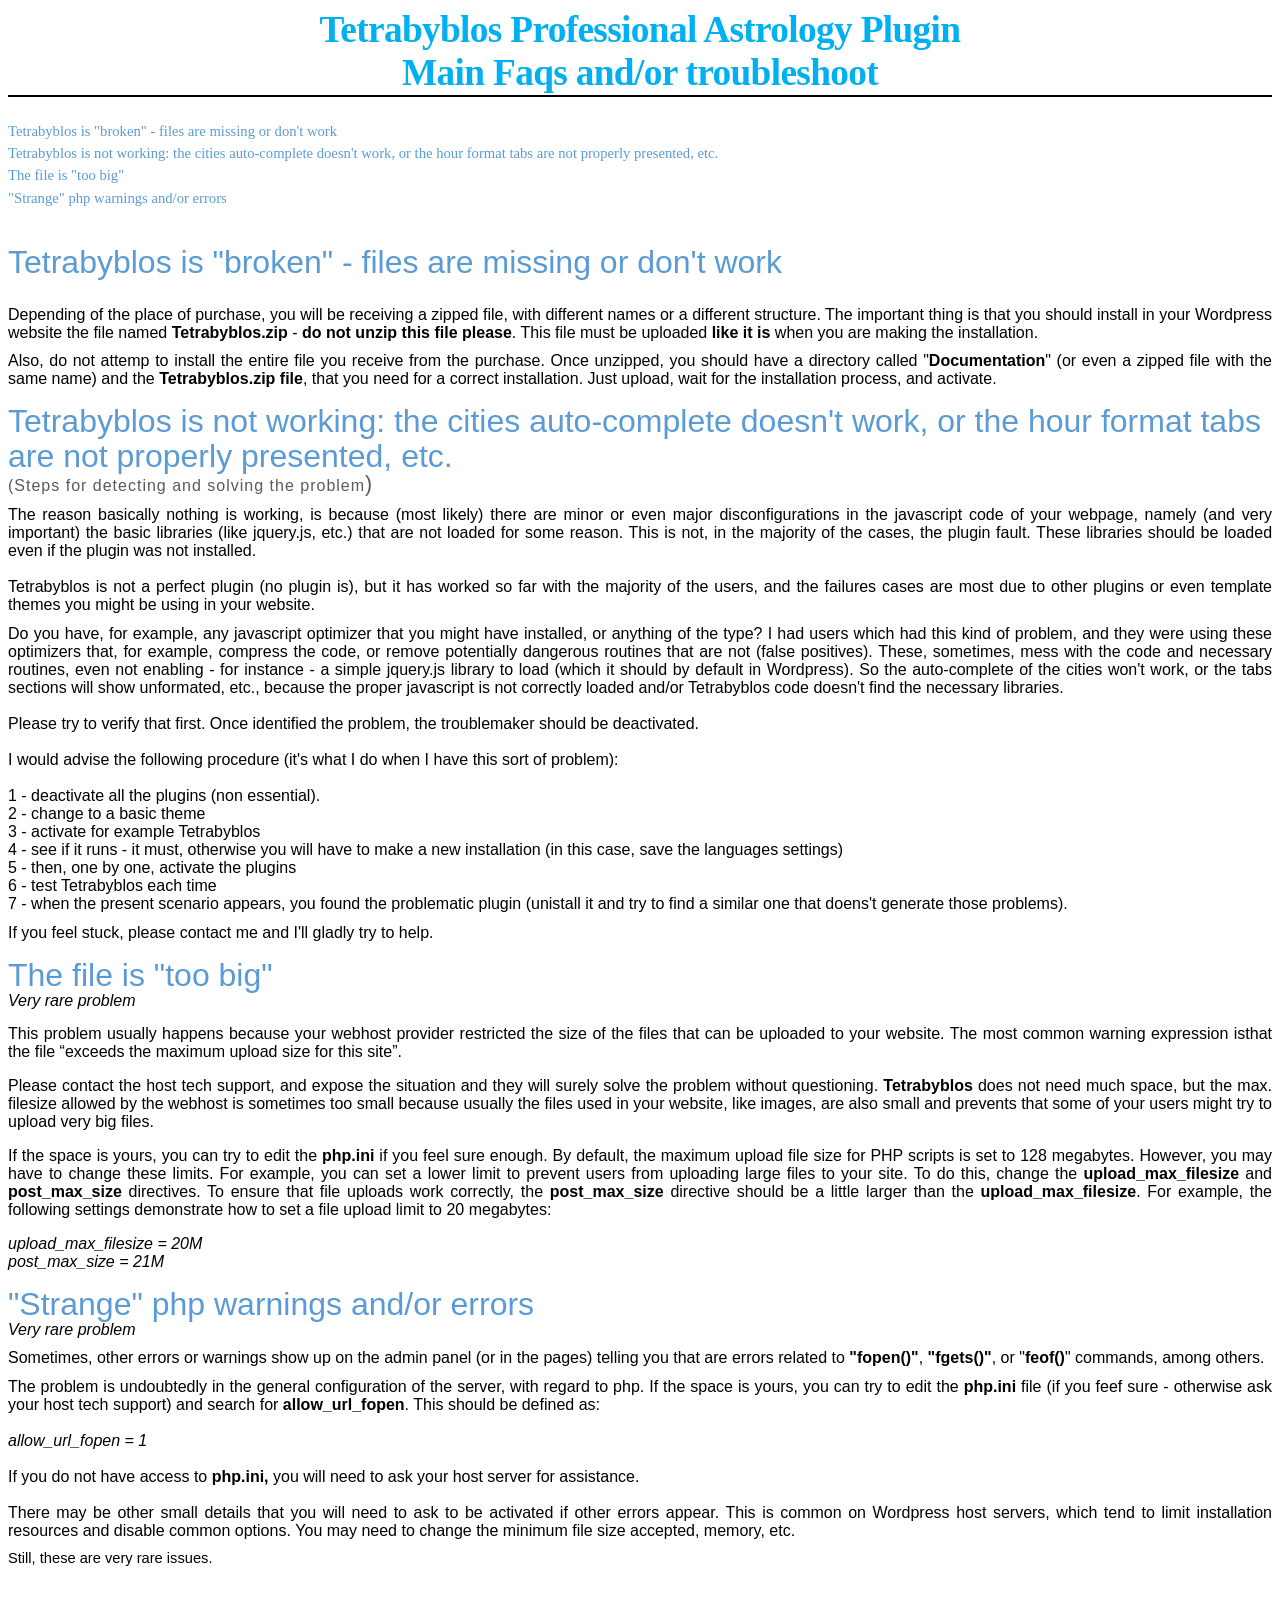
<file: html/faqs.html>
<!DOCTYPE html PUBLIC "-//W3C//DTD XHTML 1.0 Transitional//EN" "http://www.w3.org/TR/xhtml1/DTD/xhtml1-transitional.dtd">
<html xmlns="http://www.w3.org/1999/xhtml">

<head>
<meta content="pt" http-equiv="Content-Language" />
<meta content="text/html; charset=utf-8" http-equiv="Content-Type" />
<title>Tetrabyblos Professional Astrolo</title>
<style type="text/css">

	
p.MsoTitleCxSpFirst
	{margin-bottom:.0001pt;
	font-size:28.0pt;
	font-family:"Calibri Light",sans-serif;
	letter-spacing:-.5pt;
	margin-left: 0cm;
	margin-right: 0cm;
	margin-top: 0cm;
}
p.MsoTitleCxSpLast
	{margin-bottom:.0001pt;
	font-size:28.0pt;
	font-family:"Calibri Light",sans-serif;
	letter-spacing:-.5pt;
	margin-left: 0cm;
	margin-right: 0cm;
	margin-top: 0cm;
}
 p.MsoNormal
	{margin-top:0cm;
	margin-right:0cm;
	margin-bottom:8.0pt;
	margin-left:0cm;
	line-height:107%;
	font-size:11.0pt;
	font-family:"Calibri",sans-serif;
	}
p.MsoTocHeading
	{margin-top:12.0pt;
	margin-right:0cm;
	margin-bottom:0cm;
	margin-left:0cm;
	margin-bottom:.0001pt;
	line-height:107%;
	page-break-after:avoid;
	font-size:16.0pt;
	font-family:"Calibri Light",sans-serif;
	color:#2F5496;
}
p.MsoToc1
	{margin-top:0cm;
	margin-right:0cm;
	margin-bottom:5.0pt;
	margin-left:0cm;
	line-height:107%;
	font-size:11.0pt;
	font-family:"Calibri",sans-serif;
	}
span.MsoHyperlink
	{
		text-decoration: none;
    }
a:link
	{
		text-decoration: none;
    }
h1
	{margin-top:12.0pt;
	margin-right:0cm;
	margin-bottom:0cm;
	margin-left:0cm;
	margin-bottom:.0001pt;
	line-height:107%;
	page-break-after:avoid;
	font-size:16.0pt;
	font-family:"Calibri Light",sans-serif;
	color:#2F5496;
	font-weight:normal;
}
ul
	{margin-bottom:0cm;}
 li.MsoNormal
	{margin-top:0cm;
	margin-right:0cm;
	margin-bottom:8.0pt;
	margin-left:0cm;
	line-height:107%;
	font-size:11.0pt;
	font-family:"Calibri",sans-serif;
	}
p.MsoSubtitle
	{margin-top:0cm;
	margin-right:0cm;
	margin-bottom:8.0pt;
	margin-left:0cm;
	line-height:107%;
	font-size:11.0pt;
	font-family:"Calibri",sans-serif;
	color:#5A5A5A;
	letter-spacing:.75pt;
	}
p.MsoListParagraph
	{margin-top:0cm;
	margin-right:0cm;
	margin-bottom:8.0pt;
	margin-left:36.0pt;
	line-height:107%;
	font-size:11.0pt;
	font-family:"Calibri",sans-serif;
	}
p.MsoListParagraphCxSpFirst
	{margin-top:0cm;
	margin-right:0cm;
	margin-bottom:0cm;
	margin-left:36.0pt;
	margin-bottom:.0001pt;
	line-height:107%;
	font-size:11.0pt;
	font-family:"Calibri",sans-serif;
	}
p.MsoListParagraphCxSpLast
	{margin-top:0cm;
	margin-right:0cm;
	margin-bottom:8.0pt;
	margin-left:36.0pt;
	line-height:107%;
	font-size:11.0pt;
	font-family:"Calibri",sans-serif;
	}
p.MsoListParagraphCxSpMiddle
	{margin-top:0cm;
	margin-right:0cm;
	margin-bottom:0cm;
	margin-left:36.0pt;
	margin-bottom:.0001pt;
	line-height:107%;
	font-size:11.0pt;
	font-family:"Calibri",sans-serif;
	}
.auto-style3 {
	font-family: "Futura Bk BT";
}
a {
	color: #5B9BD5;
}
a:visited {
	color: #5B9BD5;
}
a:active {
	color: #5B9BD5;
}
a:hover {
	color: #5B9BD5;
}

.auto-style6 {
	font-family: "Futura Bk BT", sans-serif;
	font-size: 12pt;
}

.auto-style7 {
	font-size: medium;
}

</style>
</head>

<body>

<div style="mso-element: para-border-div; border: none; border-bottom: solid windowtext 1.5pt; padding: 0cm 0cm 1.0pt 0cm">
	<p align="center" class="MsoTitleCxSpFirst" style="text-align: center; border: none; mso-border-bottom-alt: solid windowtext 1.5pt; padding: 0cm; mso-padding-alt: 0cm 0cm 1.0pt 0cm">
	<b style="mso-bidi-font-weight: normal">
	<span style="font-family: &quot;Merriweather&quot;,serif; color: #00B0F0">
	Tetrabyblos Professional Astrology Plugin</span></b></p>
	<p align="center" class="MsoTitleCxSpFirst" style="text-align: center; border: none; mso-border-bottom-alt: solid windowtext 1.5pt; padding: 0cm; mso-padding-alt: 0cm 0cm 1.0pt 0cm">
	<b style="mso-bidi-font-weight: normal">
	<span style="font-family: &quot;Merriweather&quot;,serif; color: #00B0F0">
	Main Faqs and/or troubleshoot</span></b></p>
</div>
<p class="MsoNormal">
<span style="font-family: &quot;Futura Bk BT&quot;,sans-serif; mso-fareast-language: PT"><o:p>
&nbsp;</o:p></span></p>
<p class="MsoToc1" style="tab-stops: right 424.7pt"><span class="MsoHyperlink">
<span class="auto-style3" style="mso-no-proof: yes"><a href="#_Toc8194207">
<span lang="EN-US" style="mso-ansi-language: EN-US">Tetrabyblos is "broken" - files are missing or don't work</span><span style="color: windowtext; display: none; mso-hide: screen; text-decoration: none; text-underline: none"><span style="mso-tab-count: 1">&nbsp;&nbsp;
</span></span><!--[if supportFields]>
<span style="color: windowtext; display: none; mso-hide: screen; text-decoration: none; text-underline: none">
PAGEREF _Toc8194207 \h </span><![endif]-->
<span style="color: windowtext; display: none; mso-hide: screen; text-decoration: none; text-underline: none">
2<!--[if gte mso 9]><xml>
 <w:data>08D0C9EA79F9BACE118C8200AA004BA90B02000000080000000C0000005F0054006F00630038003100390034003200300037000000</w:data>
</xml><![endif]--></span><!--[if supportFields]><![endif]--></a></span></span><span style="mso-no-proof: yes"><o:p></o:p></span></p>
<p class="MsoToc1" style="tab-stops: right 424.7pt"><span class="MsoHyperlink">
<span class="auto-style3" style="mso-no-proof: yes"><a href="#_Toc8194208">
<span lang="EN-US" style="mso-ansi-language: EN-US">Tetrabyblos is not working: the cities auto-complete doesn't work, or the hour format tabs are not properly presented, etc.</span><span style="color: windowtext; display: none; mso-hide: screen; text-decoration: none; text-underline: none"><span style="mso-tab-count: 1">&nbsp;&nbsp;
</span></span><!--[if supportFields]>
<span style="color: windowtext; display: none; mso-hide: screen; text-decoration: none; text-underline: none">
PAGEREF _Toc8194208 \h </span><![endif]-->
<span style="color: windowtext; display: none; mso-hide: screen; text-decoration: none; text-underline: none">
3<!--[if gte mso 9]><xml>
 <w:data>08D0C9EA79F9BACE118C8200AA004BA90B02000000080000000C0000005F0054006F00630038003100390034003200300038000000</w:data>
</xml><![endif]--></span><!--[if supportFields]><![endif]--></a></span></span><span style="mso-no-proof: yes"><o:p></o:p></span></p>
<p class="MsoToc1" style="tab-stops: right 424.7pt"><span class="MsoHyperlink">
<span class="auto-style3" style="mso-no-proof: yes"><a href="#_Toc8194209" style="font-color: red;">
<span lang="EN-US" style="mso-ansi-language: EN-US">The file is "too big"</span><span style="color: windowtext; display: none; mso-hide: screen; text-decoration: none; text-underline: none"><span style="mso-tab-count: 1">&nbsp;
</span></span><!--[if supportFields]>
<span style="color: windowtext; display: none; mso-hide: screen; text-decoration: none; text-underline: none">
PAGEREF _Toc8194209 \h </span><![endif]-->
<span style="color: windowtext; display: none; mso-hide: screen; text-decoration: none; text-underline: none">
4<!--[if gte mso 9]><xml>
 <w:data>08D0C9EA79F9BACE118C8200AA004BA90B02000000080000000C0000005F0054006F00630038003100390034003200300039000000</w:data>
</xml><![endif]--></span><!--[if supportFields]><![endif]--></a></span></span><span style="mso-no-proof: yes"><o:p></o:p></span></p>
<p class="MsoToc1" style="tab-stops: right 424.7pt"><span class="MsoHyperlink">
<span class="auto-style3" style="mso-no-proof: yes"><a href="#_Toc8194210">
<span lang="EN-US" style="mso-ansi-language: EN-US">"Strange" php warnings and/or errors</span><span style="color: windowtext; display: none; mso-hide: screen; text-decoration: none; text-underline: none"><span style="mso-tab-count: 1">&nbsp;&nbsp;
</span></span><!--[if supportFields]>
<span style="color: windowtext; display: none; mso-hide: screen; text-decoration: none; text-underline: none">
PAGEREF _Toc8194210 \h </span><![endif]-->
<span style="color: windowtext; display: none; mso-hide: screen; text-decoration: none; text-underline: none">
5<!--[if gte mso 9]><xml>
 <w:data>08D0C9EA79F9BACE118C8200AA004BA90B02000000080000000C0000005F0054006F00630038003100390034003200310030000000</w:data>
</xml><![endif]--></span><!--[if supportFields]><![endif]--></a></span></span><span style="mso-no-proof: yes"><o:p></o:p></span></p>
<p class="MsoNormal">&nbsp;</p>
<h1><a name="_Toc8194207">
<span lang="EN-US" style="font-size: 24.0pt; line-height: 107%; mso-ansi-language: EN-US">
Tetrabyblos</span><span style="font-size: 24.0pt; line-height: 107%; mso-ansi-language: EN-US"> 
is "broken" - files are missing or don't work</span></a><span lang="EN-US" style="font-size: 24.0pt; line-height: 107%; mso-ansi-language: EN-US"><o:p></o:p></span></h1>
<p class="MsoNormal" style="mso-margin-top-alt: auto; mso-margin-bottom-alt: auto; text-align: justify; line-height: normal">
&nbsp;</p>
<p class="MsoNormal" style="mso-margin-top-alt: auto; mso-margin-bottom-alt: auto; text-align: justify; line-height: normal">
<span style="font-size: 12.0pt; font-family: &quot;Futura Bk BT&quot;,sans-serif; mso-fareast-font-family: &quot;Times New Roman&quot;; mso-ansi-language: EN-US; mso-fareast-language: PT; mso-bidi-font-style: italic">
Depending of the place of purchase, you will be receiving a zipped file, with 
different names or a different structure. The important thing is that you should 
install in your Wordpress website the file named <strong>Tetrabyblos.zip</strong> 
- <strong>do not unzip this file please</strong>. This file must be uploaded
<strong>like it is</strong> when you are making the installation. </span>
</p>
<p class="MsoNormal" style="mso-margin-top-alt: auto; mso-margin-bottom-alt: auto; text-align: justify; line-height: normal">
<span class="auto-style6">Also, </span>
<span style="font-size: 12.0pt; font-family: &quot;Futura Bk BT&quot;,sans-serif; mso-fareast-font-family: &quot;Times New Roman&quot;; mso-ansi-language: EN-US; mso-fareast-language: PT; mso-bidi-font-style: italic">
do not attemp to install the entire file you receive from the purchase. Once 
unzipped, you should have a directory called "<strong>Documentation</strong>" 
(or even a zipped file with the same name) and the <strong>Tetrabyblos.zip file</strong>, 
that you need for a correct installation. Just upload, wait for the installation 
process, and activate.</span></p>
<h1><a name="_Toc8194208">
<span style="font-size: 24.0pt; line-height: 107%; mso-ansi-language: EN-US; mso-fareast-language: PT">
Tetrabyblos is not working: the cities auto-complete doesn't work, or the hour 
format tabs are not properly presented, etc.</span></a><span lang="EN-US" style="font-size: 24.0pt; line-height: 107%; mso-ansi-language: EN-US; mso-fareast-language: PT"><o:p></o:p></span></h1>
<p class="MsoSubtitle">
<span lang="EN-US" style="line-height: 107%; mso-ansi-language: EN-US; mso-fareast-language: PT" class="auto-style7">
(Steps for </span>
<span style="line-height: 107%; mso-ansi-language: EN-US; mso-fareast-language: PT" class="auto-style7">
detecting and solving the problem</span><span lang="EN-US" style="font-size: 16.0pt; line-height: 107%; mso-ansi-language: EN-US; mso-fareast-language: PT">)<o:p></o:p></span></p>
<p class="MsoNormal" style="mso-margin-top-alt: auto; mso-margin-bottom-alt: auto; text-align: justify; line-height: normal">
<span class="auto-style6"><span lang="en-us">The reason basically nothing is 
working, is</span> <span lang="en-us">because</span> <span lang="en-us">(most 
likely) there are </span>minor or even <span lang="en-us">major 
disconfigurations in the javascript</span> code of your webpage<span lang="en-us">, 
namely (and </span>very<span lang="en-us"> important) the basic libraries (</span>like
<span lang="en-us">jquery.js, etc.) </span>that <span lang="en-us">are not 
loaded</span> for some reason<span lang="en-us">. This is not, </span>in the 
majority of the cases<span lang="en-us">, the plugin fault. The</span>se 
libraries<span lang="en-us"> should be loaded even if the plugin was not 
installed.<br />
<br />
</span>Tetrabyblos is not a perfect plugin (no plugin is), but it has worked so 
far with the majority of the users, and the failures cases are most due to other 
plugins or even template themes you might be using in your website.</span></p>
<p class="MsoNormal" style="mso-margin-top-alt: auto; mso-margin-bottom-alt: auto; text-align: justify; line-height: normal">
<span class="auto-style6"><span lang="en-us">Do you have</span>, for example,<span lang="en-us"> 
any javascript optimizer that you might have installed, or anything of the type?
</span>I<span lang="en-us"> 
had users which had this kind of problem, and they 
were using these optimizers that, for example, compress the code, or remove 
potentially dangerous routines that are not</span> (false positives)<span lang="en-us">. The</span>se,<span lang="en-us"> 
sometimes</span>,<span lang="en-us"> 
mess with the code</span> and necessary routines<span lang="en-us">, </span>even <span lang="en-us"> 
not enabling - </span>for instance<span lang="en-us"> 
- a simple jquery.js library to load (which it should by default in Wordpress).</span> 
So the auto-complete of the cities won't work, or the tabs sections will show 
unformated, etc., because the proper javascript is not correctly loaded and/or 
Tetrabyblos code doesn't find the necessary libraries.<span lang="en-us"><br />
<br />
Please </span>try to <span lang="en-us">verify that</span> first<span lang="en-us">. 
Once identified the problem, the troublemaker should be deactivated.<br />
<br />
I would advise the following procedure (it's what I do when I have this sort of 
problem):<br />
<br />
</span>1 <span lang="en-us">- deactivate all the plugins (non essential).<br />
</span>2 <span lang="en-us">- change to a basic theme<br />
</span>3 <span lang="en-us">- activate for example Tetrabyblos<br />
</span>4 <span lang="en-us">- see if it runs - it must, otherwise you will have 
to make a new installation (in this case, save the languages settings)<br />
</span>5 <span lang="en-us">- then, one by one, activate the plugins<br />
</span>6 <span lang="en-us">- test Tetrabyblos each time<br />
</span>7 <span lang="en-us">- when the present scenario appears, you found the 
problematic plugin (unistall it and try to find a similar one that doens't 
generate those problems)</span>.</span></p>
<p class="MsoNormal" style="mso-margin-top-alt: auto; mso-margin-bottom-alt: auto; text-align: justify; line-height: normal">
<span style="font-size: 12.0pt; font-family: &quot;Futura Bk BT&quot;,sans-serif; mso-fareast-font-family: &quot;Times New Roman&quot;; mso-ansi-language: EN-US; mso-fareast-language: PT; mso-bidi-font-style: italic">
If you feel stuck, please contact me and I'll gladly try to help.</span></p>
<h1><a name="_Toc8194209">
<span style="font-size: 24.0pt; line-height: 107%; mso-ansi-language: EN-US; mso-fareast-language: PT">
The file is "too big"</span></a><span lang="EN-US" style="font-size: 24.0pt; line-height: 107%; mso-ansi-language: EN-US; mso-fareast-language: PT"><o:p></o:p></span></h1>
<p class="MsoNormal" style="mso-margin-top-alt: auto; margin-bottom: 12.0pt; text-align: justify; line-height: 107%; mso-ansi-language: EN-US; mso-fareast-language: PT; font-size: medium;">
<em>Very rare problem</em></p>
<p class="MsoNormal" style="mso-margin-top-alt: auto; margin-bottom: 12.0pt; text-align: justify; line-height: normal">
<span style="font-size: 12.0pt; font-family: &quot;Futura Bk BT&quot;,sans-serif; mso-fareast-font-family: &quot;Times New Roman&quot;; mso-ansi-language: EN-US; mso-fareast-language: PT">
This problem usually happens because your webhost provider restricted the size 
of the files that can be uploaded to your website. The most common warning 
expression isthat the file “exceeds the maximum upload size for this site”. </span></p>
<p class="MsoNormal" style="mso-margin-top-alt: auto; margin-bottom: 12.0pt; text-align: justify; line-height: normal">
<span style="font-size: 12.0pt; font-family: &quot;Futura Bk BT&quot;,sans-serif; mso-fareast-font-family: &quot;Times New Roman&quot;; mso-ansi-language: EN-US; mso-fareast-language: PT">
Please contact the host tech support, and 
expose the situation and they will surely solve the problem without questioning.
<strong>Tetrabyblos</strong> does not need much space, but the max. filesize 
allowed by the webhost is sometimes too small because usually the files used in your 
website, like images, are also small and prevents that some of your users might 
try to upload very big files.</span></p>
<p class="MsoNormal" style="mso-margin-top-alt: auto; margin-bottom: 12.0pt; text-align: justify; line-height: normal">
<span class="auto-style6"><span lang="en-us">If the space is yours, </span> you 
can<span lang="en-us"> try to edit the <strong>php.ini</strong> </span> if you 
feel sure enough. By default, the maximum upload file size for PHP scripts is 
set to 128 megabytes. However, you may have to change these limits. For example, 
you can set a lower limit to prevent users from uploading large files to your 
site. To do this, change the <strong>upload_max_filesize</strong> and <strong>
post_max_size</strong> directives. To ensure that file uploads work correctly, 
the <strong>post_max_size</strong> directive should be a little larger than the
<strong>upload_max_filesize</strong>. For example, the following settings 
demonstrate how to set a file upload limit to 20 megabytes: </span></p>
<p class="MsoNormal" style="mso-margin-top-alt: auto; margin-bottom: 12.0pt; text-align: justify; line-height: normal">
<span class="auto-style6"><em>upload_max_filesize = 20M <br />
post_max_size = 21M</em></span></p>
<h1><a name="_Toc8194210">
<span style="font-size: 24.0pt; line-height: 107%; mso-ansi-language: EN-US; mso-fareast-language: PT">
"Strange" php warnings and/or errors</span></a><span lang="EN-US" style="font-size: 24.0pt; line-height: 107%; mso-ansi-language: EN-US; mso-fareast-language: PT"><o:p></o:p></span></h1>
<p class="MsoNormal" style="mso-margin-top-alt: auto; mso-margin-bottom-alt: auto; text-align: justify; line-height: 107%; mso-ansi-language: EN-US; mso-fareast-language: PT; font-size: medium;">
<em>Very rare problem</em></p>
<p class="MsoNormal" style="mso-margin-top-alt: auto; mso-margin-bottom-alt: auto; text-align: justify; line-height: normal">
<span style="font-size: 12.0pt; font-family: &quot;Futura Bk BT&quot;,sans-serif; mso-fareast-font-family: &quot;Times New Roman&quot;; mso-ansi-language: EN-US; mso-fareast-language: PT">
Sometimes, other errors or warnings show up on the admin panel (or in the pages) 
telling you that are errors related to <strong>"fopen()"</strong>, <strong>"fgets()"</strong>, or "<strong>feof()</strong>" 
commands, among 
others.</span></p>
<p class="MsoNormal" style="mso-margin-top-alt: auto; mso-margin-bottom-alt: auto; text-align: justify; line-height: normal">
<span class="auto-style6"><span lang="en-us">The problem is undoubtedly in the 
general configuration of the server, with regard to php.</span> <span lang="en-us">If the space is yours, </span>
you can<span lang="en-us"> try to edit the <strong>php.ini</strong> file</span> 
(if you feef sure - otherwise ask your host tech support)<span lang="en-us"> and 
search for <strong>allow_url_fopen</strong>. This should be defined as:<br />
<br />
<em>allow_url_fopen = 1</em><br />
<br />
If you do not have access to <strong>php.ini,</strong> you will need to ask your 
host server for assistance.<br />
<br />
There may be other small details that you will need to ask to be activated if 
other errors appear. This is common on Wordpress host servers, which tend to 
limit installation resources and disable common options.</span> 
<span lang="en-us">You may need to change the minimum file size</span> accepted<span lang="en-us">,
</span>memory, <span lang="en-us">etc.</span></span></p>
<p class="MsoNormal" style="mso-margin-top-alt: auto; mso-margin-bottom-alt: auto; text-align: justify; line-height: normal">
Still, these are very rare issues.</p>
<p class="MsoNormal" style="mso-margin-top-alt: auto; mso-margin-bottom-alt: auto; text-align: justify; line-height: normal">
&nbsp;</p>
<p class="MsoNormal" style="mso-margin-top-alt: auto; mso-margin-bottom-alt: auto; text-align: justify; line-height: normal">
&nbsp;</p>
<p class="MsoNormal" style="mso-margin-top-alt: auto; mso-margin-bottom-alt: auto; text-align: justify; line-height: normal">
&nbsp;</p>
<span lang="EN-US" style="font-size: 24.0pt; line-height: 107%; mso-ansi-language: EN-US; mso-fareast-language: PT">
<p class="MsoNormal" style="mso-margin-top-alt: auto; mso-margin-bottom-alt: auto; text-align: justify; line-height: normal">
<span lang="EN-US" style="font-size: 14.0pt; font-family: &quot;Times New Roman&quot;,serif; mso-fareast-font-family: &quot;Times New Roman&quot;; mso-ansi-language: EN-US; mso-fareast-language: PT"><o:p></o:p></span></p>
<!--
<h1 class="auto-style4"><a name="_Toc8194215">
<span style="font-size: 24.0pt; line-height: 107%; mso-ansi-language: EN-US; mso-fareast-language: PT"><o:p>
B</o:p></span><font size="6">ackup and Restore Settings</font></a></h1>
<p class="MsoNormal" style="mso-margin-top-alt: auto; mso-margin-bottom-alt: auto; text-align: justify; line-height: normal">
<span style="font-size: 12.0pt; font-family: &quot;Futura Bk BT&quot;,sans-serif; mso-fareast-font-family: &quot;Times New Roman&quot;; mso-ansi-language: EN-US; mso-fareast-language: PT">
Every time you install Tetrabyblos, the configuration setting of your choices 
will be reset to the default values. However, with this option you can export 
your current settings to a json file, and retrieve them later by importing it, 
so that the options that you wish to be defined by default in the admin main 
configuration panel can be restored with just one click.</span></p>
<p class="MsoNormal" style="mso-margin-top-alt: auto; mso-margin-bottom-alt: auto; text-align: justify; line-height: normal">
&nbsp;</p>
-->
</body>

</html>
</file>
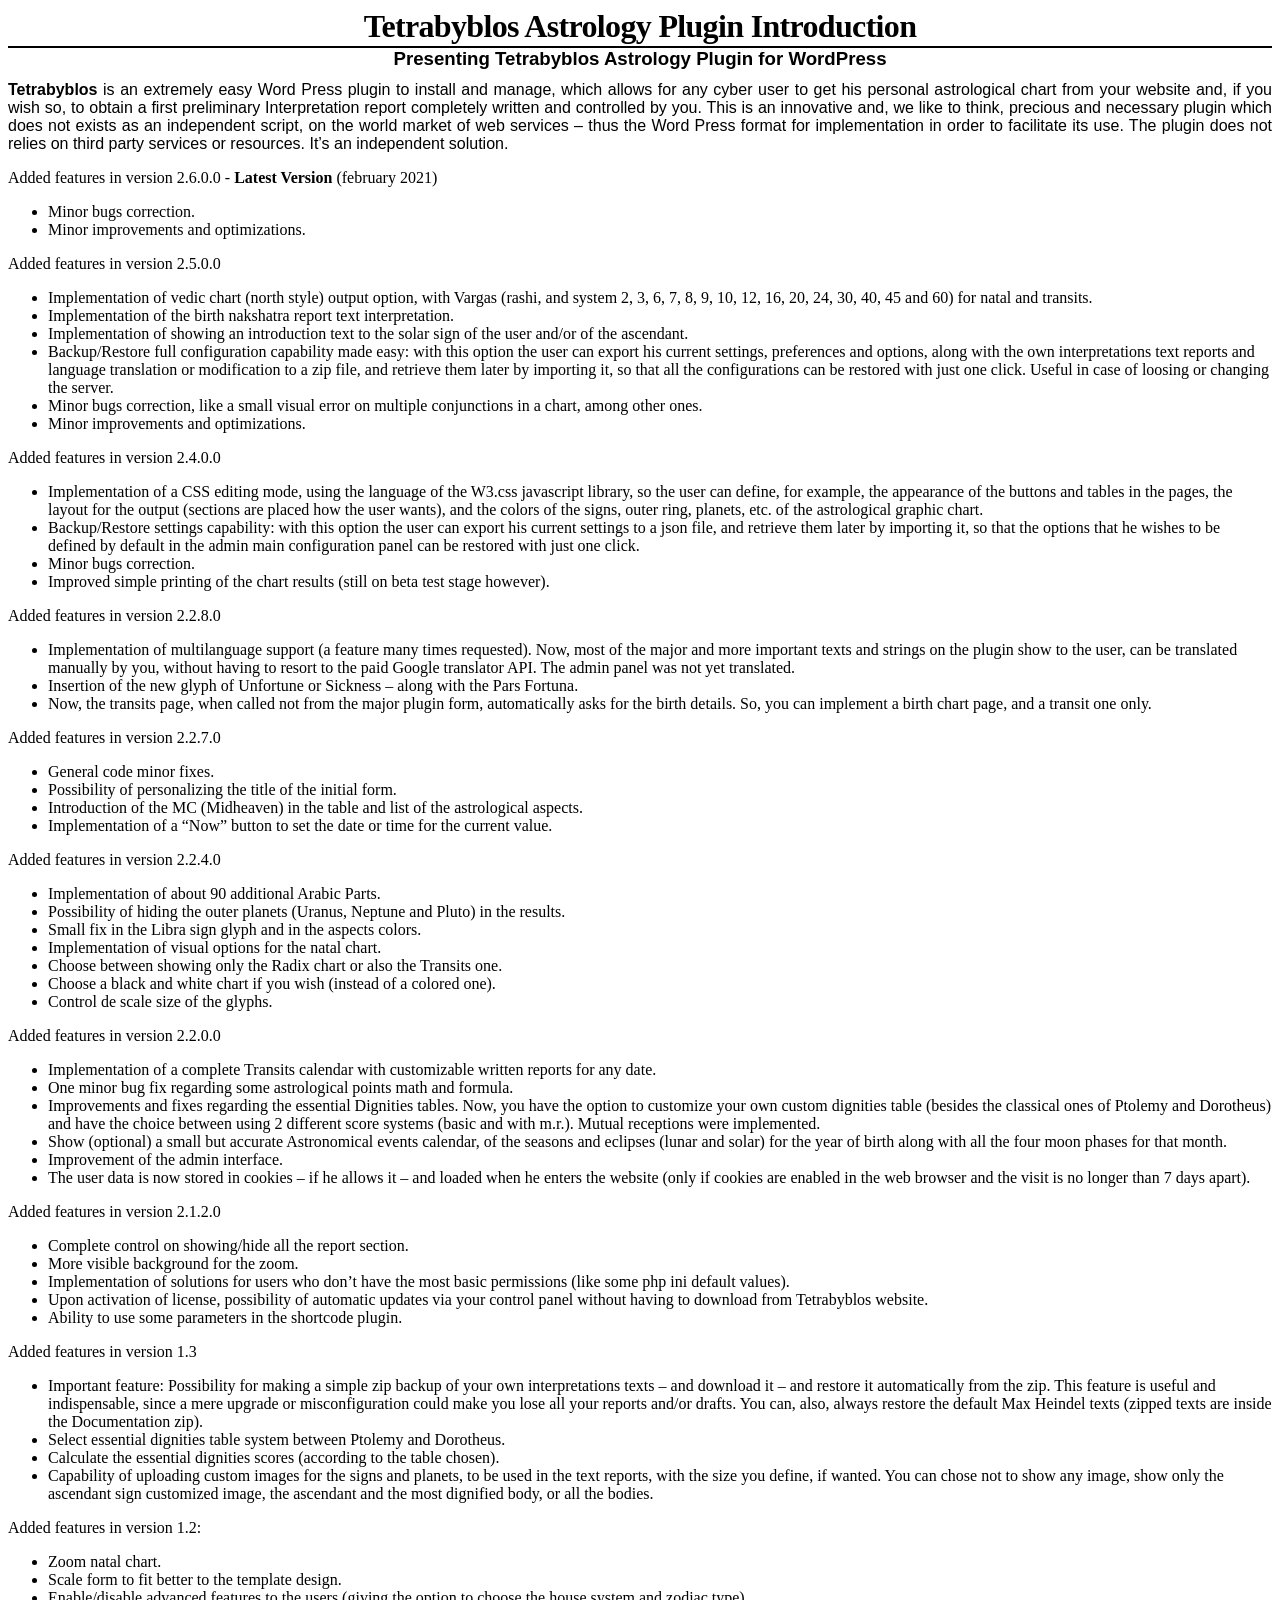
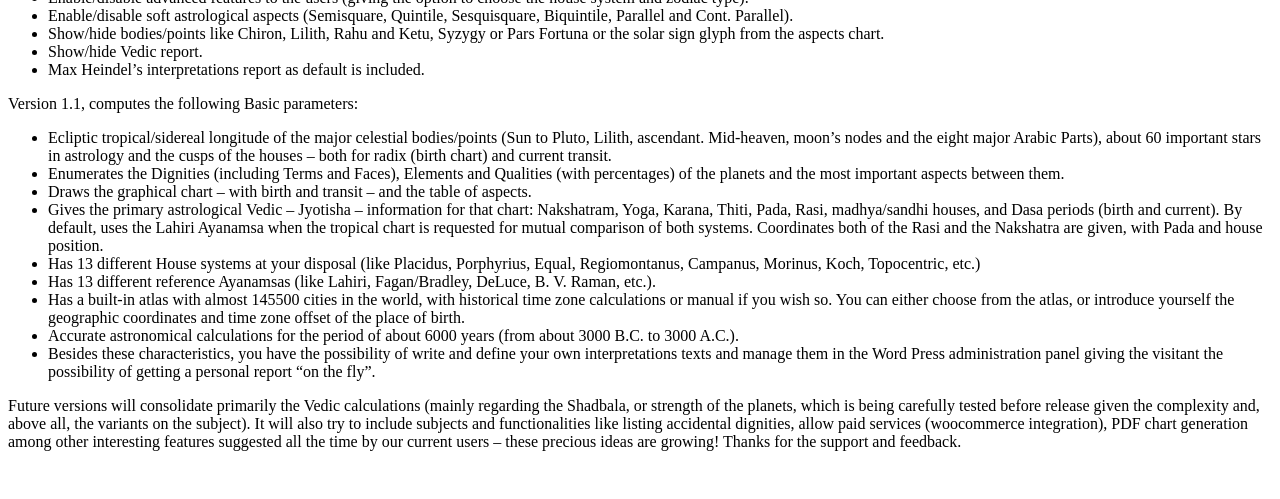
<file: html/intro.html>
﻿<!DOCTYPE html PUBLIC "-//W3C//DTD XHTML 1.0 Transitional//EN" "http://www.w3.org/TR/xhtml1/DTD/xhtml1-transitional.dtd">
<html xmlns="http://www.w3.org/1999/xhtml">

<head>
<meta content="text/html; charset=utf-8" http-equiv="Content-Type" />
<title>Tetrabyblos Astrology Plugin Int</title>
<style type="text/css">
p.MsoTitle
	{margin-bottom:.0001pt;
	font-size:28.0pt;
	font-family:"Calibri Light",sans-serif;
	letter-spacing:-.5pt;
	margin-left: 0cm;
	margin-right: 0cm;
	margin-top: 0cm;
}
 p.MsoNormal
	{margin-top:0cm;
	margin-right:0cm;
	margin-bottom:8.0pt;
	margin-left:0cm;
	line-height:107%;
	font-size:11.0pt;
	font-family:"Calibri",sans-serif;
	}
p.MsoListParagraphCxSpFirst
	{margin-top:0cm;
	margin-right:0cm;
	margin-bottom:0cm;
	margin-left:36.0pt;
	margin-bottom:.0001pt;
	line-height:107%;
	font-size:11.0pt;
	font-family:"Calibri",sans-serif;
	}
p.MsoListParagraphCxSpMiddle
	{margin-top:0cm;
	margin-right:0cm;
	margin-bottom:0cm;
	margin-left:36.0pt;
	margin-bottom:.0001pt;
	line-height:107%;
	font-size:11.0pt;
	font-family:"Calibri",sans-serif;
	}
p.MsoListParagraphCxSpLast
	{margin-top:0cm;
	margin-right:0cm;
	margin-bottom:8.0pt;
	margin-left:36.0pt;
	line-height:107%;
	font-size:11.0pt;
	font-family:"Calibri",sans-serif;
	}
p.MsoListParagraph
	{margin-top:0cm;
	margin-right:0cm;
	margin-bottom:8.0pt;
	margin-left:36.0pt;
	line-height:107%;
	font-size:11.0pt;
	font-family:"Calibri",sans-serif;
	}
.auto-style1 {
	font-family: "Futura Bk BT";
	font-size: medium;
}
.auto-style2 {
	font-size: medium;
}
</style>
</head>

<body>

<div style="mso-element: para-border-div; border: none; border-bottom: solid windowtext 1.5pt; padding: 0cm 0cm 1.0pt 0cm">
	<p align="center" class="MsoTitle" style="text-align: center; border: none; mso-border-bottom-alt: solid windowtext 1.5pt; padding: 0cm; mso-padding-alt: 0cm 0cm 1.0pt 0cm">
	<b style="mso-bidi-font-weight: normal">
	<span lang="EN-US" style="font-size: 24.0pt; font-family: &quot;Merriweather&quot;,serif; mso-ansi-language: EN-US">
	Tetrabyblos Astrology Plugin Introduction<o:p></o:p></span></b></p>
</div>
<p align="center" class="MsoNormal" style="mso-margin-top-alt: auto; mso-margin-bottom-alt: auto; text-align: center; line-height: normal; mso-outline-level: 2">
<b>
<span lang="EN-US" style="font-size: 14.0pt; font-family: &quot;Futura Bk BT&quot;,sans-serif; mso-fareast-font-family: &quot;Times New Roman&quot;; mso-ansi-language: EN-US; mso-fareast-language: PT">
Presenting Tetrabyblos Astrology Plugin for WordPress<o:p></o:p></span></b></p>
<p class="MsoNormal" style="mso-margin-top-alt: auto; margin-bottom: 12.0pt; text-align: justify; line-height: normal">
<b style="mso-bidi-font-weight: normal">
<span lang="EN-US" style="font-family: &quot;Futura Bk BT&quot;,sans-serif; mso-fareast-font-family: &quot;Times New Roman&quot;; mso-ansi-language: EN-US; mso-fareast-language: PT" class="auto-style2">
Tetrabyblos</span></b><span lang="EN-US" style="font-family: &quot;Futura Bk BT&quot;,sans-serif; mso-fareast-font-family: &quot;Times New Roman&quot;; mso-ansi-language: EN-US; mso-fareast-language: PT" class="auto-style2"> 
is an extremely easy Word Press plugin to install and manage, which allows for 
any cyber user to get his personal astrological chart from your website and, if 
you wish so, to obtain a first preliminary Interpretation report completely 
written and controlled by you. This is an innovative and, we like to think, 
precious and necessary plugin which does not exists as an independent script, on 
the world market of web services – thus the Word Press format for implementation 
in order to facilitate its use. The plugin does not relies on third party 
services or resources. It’s an independent solution.<o:p></o:p></span></p>
<p class="auto-style1">Added features in version 2.6.0.0 - <strong>Latest 
Version</strong> (february 2021)</p>
<ul>
	<li class="auto-style1">Minor bugs correction.</li>
	<li class="auto-style1">Minor improvements and optimizations.</li>
</ul>
<p class="auto-style1">Added features in version 2.5.0.0</p>
<ul>
	<li class="auto-style1">Implementation of vedic chart (north style) output 
	option, with Vargas (rashi, and system 2, 3, 6, 7, 8, 9, 10, 12, 16, 20, 24, 
	30, 40, 45 and 60) for natal and transits.</li>
	<li class="auto-style1">Implementation of the birth nakshatra report text 
	interpretation.</li>
	<li class="auto-style1">Implementation of showing an introduction text to 
	the solar sign of the user and/or of the ascendant.</li>
	<li class="auto-style1">Backup/Restore full configuration capability made 
	easy: with this option 
	the user can export his current settings, preferences and options, along 
	with the own interpretations text reports and language translation or 
	modification to a zip file, and retrieve them 
	later by importing it, so that all the configurations can be restored with just one 
	click. Useful in case of loosing or changing the server.</li>
	<li class="auto-style1">Minor bugs correction, like a small visual error on 
	multiple conjunctions in a chart, among other ones. </li>
	<li class="auto-style1">Minor improvements and optimizations.</li>
</ul>
<p class="auto-style1">Added features in version 2.4.0.0</p>
<ul>
	<li class="auto-style1">Implementation of a CSS editing mode, using the 
	language of the W3.css javascript library, so the user can define, for 
	example, the appearance of the buttons and tables in the pages, the layout 
	for the output (sections are placed how the user wants), and the colors of 
	the signs, outer ring, planets, etc. of the astrological graphic chart.</li>
	<li class="auto-style1">Backup/Restore settings capability: with this option 
	the user can export his current settings to a json file, and retrieve them 
	later by importing it, so that the options that he wishes to be defined by 
	default in the admin main configuration panel can be restored with just one 
	click. </li>
	<li class="auto-style1">Minor bugs correction.</li>
	<li class="auto-style1">Improved simple printing of the chart results (still 
	on beta test stage however).</li>
</ul>
<p><span class="auto-style1">Added features in version 2.2.8.0</span></p>
<ul>
	<li class="auto-style1">Implementation of multilanguage support (a feature 
	many times requested). Now, most of the major and more important texts and 
	strings on the plugin show to the user, can be translated manually by you, 
	without having to resort to the paid Google translator API. The admin panel 
	was not yet translated.</li>
	<li class="auto-style1">Insertion of the new glyph of Unfortune or Sickness 
	– along with the Pars Fortuna.</li>
	<li class="auto-style1">Now, the transits page, when called not from the 
	major plugin form, automatically asks for the birth details. So, you can 
	implement a birth chart page, and a transit one only.</li>
</ul>
<p class="auto-style1">Added features in version 2.2.7.0</p>
<ul>
	<li class="auto-style1">General code minor fixes.</li>
	<li class="auto-style1">Possibility of personalizing the title of the 
	initial form.</li>
	<li class="auto-style1">Introduction of the MC (Midheaven) in the table and 
	list of the astrological aspects.</li>
	<li class="auto-style1">Implementation of a “Now” button to set the date or 
	time for the current value.</li>
</ul>
<p class="auto-style1">Added features in version 2.2.4.0</p>
<ul>
	<li class="auto-style1">Implementation of about 90 additional Arabic Parts.</li>
	<li class="auto-style1">Possibility of hiding the outer planets (Uranus, 
	Neptune and Pluto) in the results.</li>
	<li class="auto-style1">Small fix in the Libra sign glyph and in the aspects 
	colors.</li>
	<li class="auto-style1">Implementation of visual options for the natal 
	chart. </li>
	<li class="auto-style1">Choose between showing only the Radix chart or also 
	the Transits one.</li>
	<li class="auto-style1">Choose a black and white chart if you wish (instead 
	of a colored one).</li>
	<li class="auto-style1">Control de scale size of the glyphs.</li>
</ul>
<p class="auto-style1">Added features in version 2.2.0.0</p>
<ul>
	<li class="auto-style1">Implementation of a complete Transits calendar with 
	customizable written reports for any date.</li>
	<li class="auto-style1">One minor bug fix regarding some astrological points 
	math and formula.</li>
	<li class="auto-style1">Improvements and fixes regarding the essential 
	Dignities tables. Now, you have the option to customize your own custom 
	dignities table (besides the classical ones of Ptolemy and Dorotheus) and 
	have the choice between using 2 different score systems (basic and with 
	m.r.). Mutual receptions were implemented.</li>
	<li class="auto-style1">Show (optional) a small but accurate Astronomical 
	events calendar, of the seasons and eclipses (lunar and solar) for the year 
	of birth along with all the four moon phases for that month.</li>
	<li class="auto-style1">Improvement of the admin interface.</li>
	<li class="auto-style1">The user data is now stored in cookies – if he 
	allows it – and loaded when he enters the website (only if cookies are 
	enabled in the web browser and the visit is no longer than 7 days apart).</li>
</ul>
<p class="auto-style1">Added features in version 2.1.2.0</p>
<ul>
	<li class="auto-style1">Complete control on showing/hide all the report 
	section.</li>
	<li class="auto-style1">More visible background for the zoom.</li>
	<li class="auto-style1">Implementation of solutions for users who don’t have 
	the most basic permissions (like some php ini default values).</li>
	<li class="auto-style1">Upon activation of license, possibility of automatic 
	updates via your control panel without having to download from Tetrabyblos 
	website.</li>
	<li class="auto-style1">Ability to use some parameters in the shortcode 
	plugin.</li>
</ul>
<p class="auto-style1">Added features in version 1.3</p>
<ul>
	<li class="auto-style1">Important feature: Possibility for making a simple 
	zip backup of your own interpretations texts – and download it – and restore 
	it automatically from the zip. This feature is useful and indispensable, 
	since a mere upgrade or misconfiguration could make you lose all your 
	reports and/or drafts. You can, also, always restore the default Max Heindel 
	texts (zipped texts are inside the Documentation zip).</li>
	<li class="auto-style1">Select essential dignities table system between 
	Ptolemy and Dorotheus.</li>
	<li class="auto-style1">Calculate the essential dignities scores (according 
	to the table chosen).</li>
	<li class="auto-style1">Capability of uploading custom images for the signs 
	and planets, to be used in the text reports, with the size you define, if 
	wanted. You can chose not to show any image, show only the ascendant sign 
	customized image, the ascendant and the most dignified body, or all the 
	bodies.</li>
</ul>
<p class="auto-style1">Added features in version 1.2:</p>
<ul>
	<li class="auto-style1">Zoom natal chart.</li>
	<li class="auto-style1">Scale form to fit better to the template design.</li>
	<li class="auto-style1">Enable/disable advanced features to the users 
	(giving the option to choose the house system and zodiac type).</li>
	<li class="auto-style1">Enable/disable soft astrological aspects 
	(Semisquare, Quintile, Sesquisquare, Biquintile, Parallel and Cont. 
	Parallel).</li>
	<li class="auto-style1">Show/hide bodies/points like Chiron, Lilith, Rahu 
	and Ketu, Syzygy or Pars Fortuna or the solar sign glyph from the aspects 
	chart.</li>
	<li class="auto-style1">Show/hide Vedic report.</li>
	<li class="auto-style1">Max Heindel’s interpretations report as default is 
	included.</li>
</ul>
<p class="auto-style1">Version 1.1, computes the following Basic parameters:</p>
<ul>
	<li class="auto-style1">Ecliptic tropical/sidereal longitude of the major 
	celestial bodies/points (Sun to Pluto, Lilith, ascendant. Mid-heaven, moon’s 
	nodes and the eight major Arabic Parts), about 60 important stars in 
	astrology and the cusps of the houses – both for radix (birth chart) and 
	current transit.</li>
	<li class="auto-style1">Enumerates the Dignities (including Terms and 
	Faces), Elements and Qualities (with percentages) of the planets and the 
	most important aspects between them.</li>
	<li class="auto-style1">Draws the graphical chart – with birth and transit – 
	and the table of aspects.</li>
	<li class="auto-style1">Gives the primary astrological Vedic – Jyotisha – 
	information for that chart: Nakshatram, Yoga, Karana, Thiti, Pada, Rasi, 
	madhya/sandhi houses, and Dasa periods (birth and current). By default, uses 
	the Lahiri Ayanamsa when the tropical chart is requested for mutual 
	comparison of both systems. Coordinates both of the Rasi and the Nakshatra 
	are given, with Pada and house position.</li>
	<li class="auto-style1">Has 13 different House systems at your disposal 
	(like Placidus, Porphyrius, Equal, Regiomontanus, Campanus, Morinus, Koch, 
	Topocentric, etc.)</li>
	<li class="auto-style1">Has 13 different reference Ayanamsas (like Lahiri, 
	Fagan/Bradley, DeLuce, B. V. Raman, etc.).</li>
	<li class="auto-style1">Has a built-in atlas with almost 145500 cities in 
	the world, with historical time zone calculations or manual if you wish so. 
	You can either choose from the atlas, or introduce yourself the geographic 
	coordinates and time zone offset of the place of birth.</li>
	<li><span class="auto-style1">Accurate astronomical calculations for the 
	period of about 6000 years (from about 3000 B.C. to 3000 A.C.).</span></li>
	<li><span class="auto-style1">Besides these characteristics, you have the 
	possibility of write and define your own interpretations texts and manage 
	them in the Word Press administration panel giving the visitant the 
	possibility of getting a personal report “on the fly”.</span></li>
</ul>
<p class="auto-style1">Future versions will consolidate primarily the Vedic 
calculations (mainly regarding the Shadbala, or strength of the planets, which 
is being carefully tested before release given the complexity and, above all, 
the variants on the subject). It will also try to include subjects and 
functionalities like listing accidental dignities, allow paid services 
(woocommerce integration), PDF chart generation among other interesting features 
suggested all the time by our current users – these precious ideas are growing! 
Thanks for the support and feedback.</p>
<p class="MsoNormal" style="mso-margin-top-alt: auto; margin-bottom: 12.0pt; text-align: justify; line-height: normal">
&nbsp;</p>
<p class="MsoNormal" style="mso-margin-top-alt: auto; margin-bottom: 12.0pt; line-height: normal">
<span style="font-size: 12.0pt; font-family: &quot;Times New Roman&quot;,serif; mso-fareast-font-family: &quot;Times New Roman&quot;; mso-fareast-language: PT; mso-no-proof: yes"><v:shapetype id="_x0000_t75" coordsize="21600,21600" o:spt="75"
 o:preferrelative="t" path="m@4@5l@4@11@9@11@9@5xe" filled="f" stroked="f">
 <v:stroke joinstyle="miter" xmlns:v="urn:schemas-microsoft-com:vml"/>
 <v:formulas>
  <v:f eqn="if lineDrawn pixelLineWidth 0" xmlns:v="urn:schemas-microsoft-com:vml"/>
  <v:f eqn="sum @0 1 0" xmlns:v="urn:schemas-microsoft-com:vml"/>
  <v:f eqn="sum 0 0 @1" xmlns:v="urn:schemas-microsoft-com:vml"/>
  <v:f eqn="prod @2 1 2" xmlns:v="urn:schemas-microsoft-com:vml"/>
  <v:f eqn="prod @3 21600 pixelWidth" xmlns:v="urn:schemas-microsoft-com:vml"/>
  <v:f eqn="prod @3 21600 pixelHeight" xmlns:v="urn:schemas-microsoft-com:vml"/>
  <v:f eqn="sum @0 0 1" xmlns:v="urn:schemas-microsoft-com:vml"/>
  <v:f eqn="prod @6 1 2" xmlns:v="urn:schemas-microsoft-com:vml"/>
  <v:f eqn="prod @7 21600 pixelWidth" xmlns:v="urn:schemas-microsoft-com:vml"/>
  <v:f eqn="sum @8 21600 0" xmlns:v="urn:schemas-microsoft-com:vml"/>
  <v:f eqn="prod @7 21600 pixelHeight" xmlns:v="urn:schemas-microsoft-com:vml"/>
  <v:f eqn="sum @10 21600 0" xmlns:v="urn:schemas-microsoft-com:vml"/>
 </v:formulas>
 <v:path o:extrusionok="f" gradientshapeok="t" o:connecttype="rect" xmlns:v="urn:schemas-microsoft-com:vml"/>
 <o:lock v:ext="edit" aspectratio="t" xmlns:o="urn:schemas-microsoft-com:office:office"/>
</v:shapetype><v:shape id="Imagem_x0020_1" o:spid="_x0000_i1025" type="#_x0000_t75"
 style='width:131.25pt;height:21.75pt;visibility:visible'>
 <v:imagedata src="../../../Users/UTILIZ~1/AppData/Local/Temp/msohtmlclip1/01/clip_image001.png"
  o:title="" xmlns:v="urn:schemas-microsoft-com:vml"/>
</v:shape></span>
<span style="font-size: 12.0pt; font-family: &quot;Times New Roman&quot;,serif; mso-fareast-font-family: &quot;Times New Roman&quot;; mso-fareast-language: PT"><o:p></o:p>
</span></p>

</body>

</html>
</file>
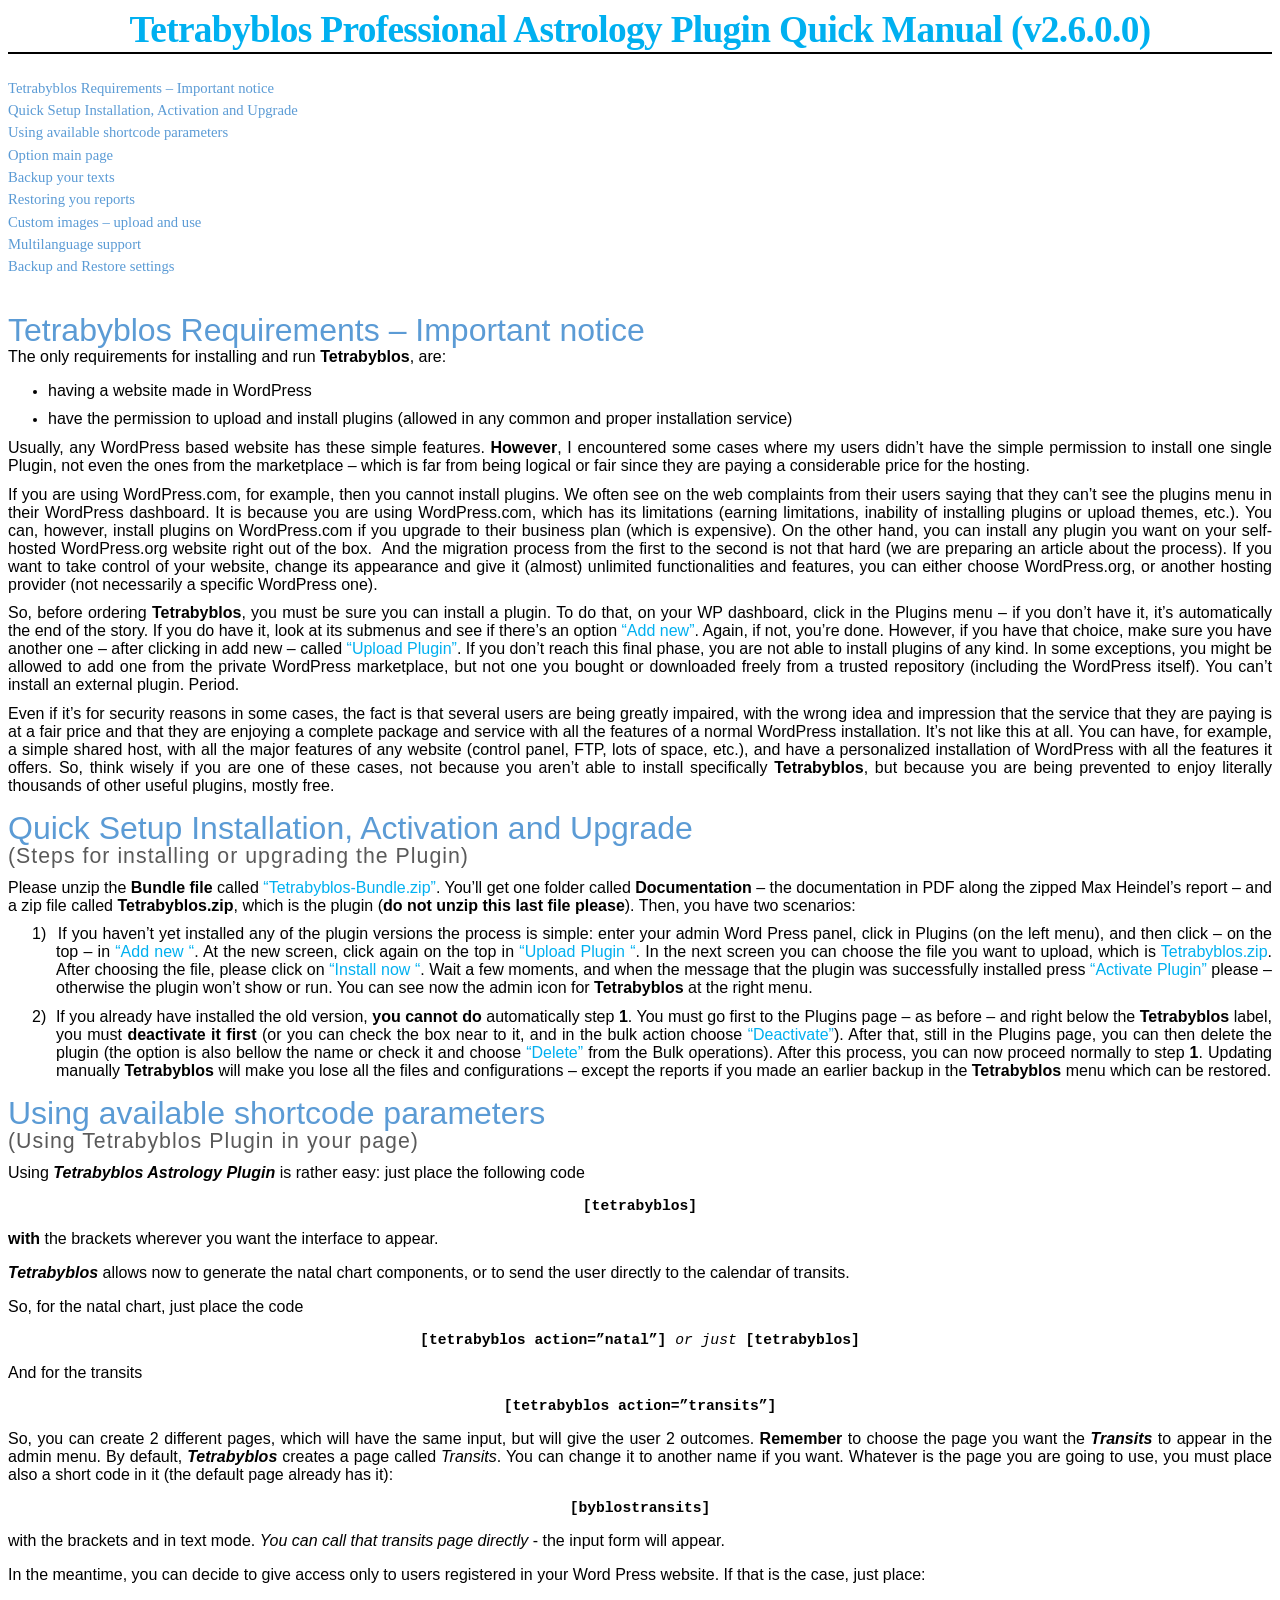
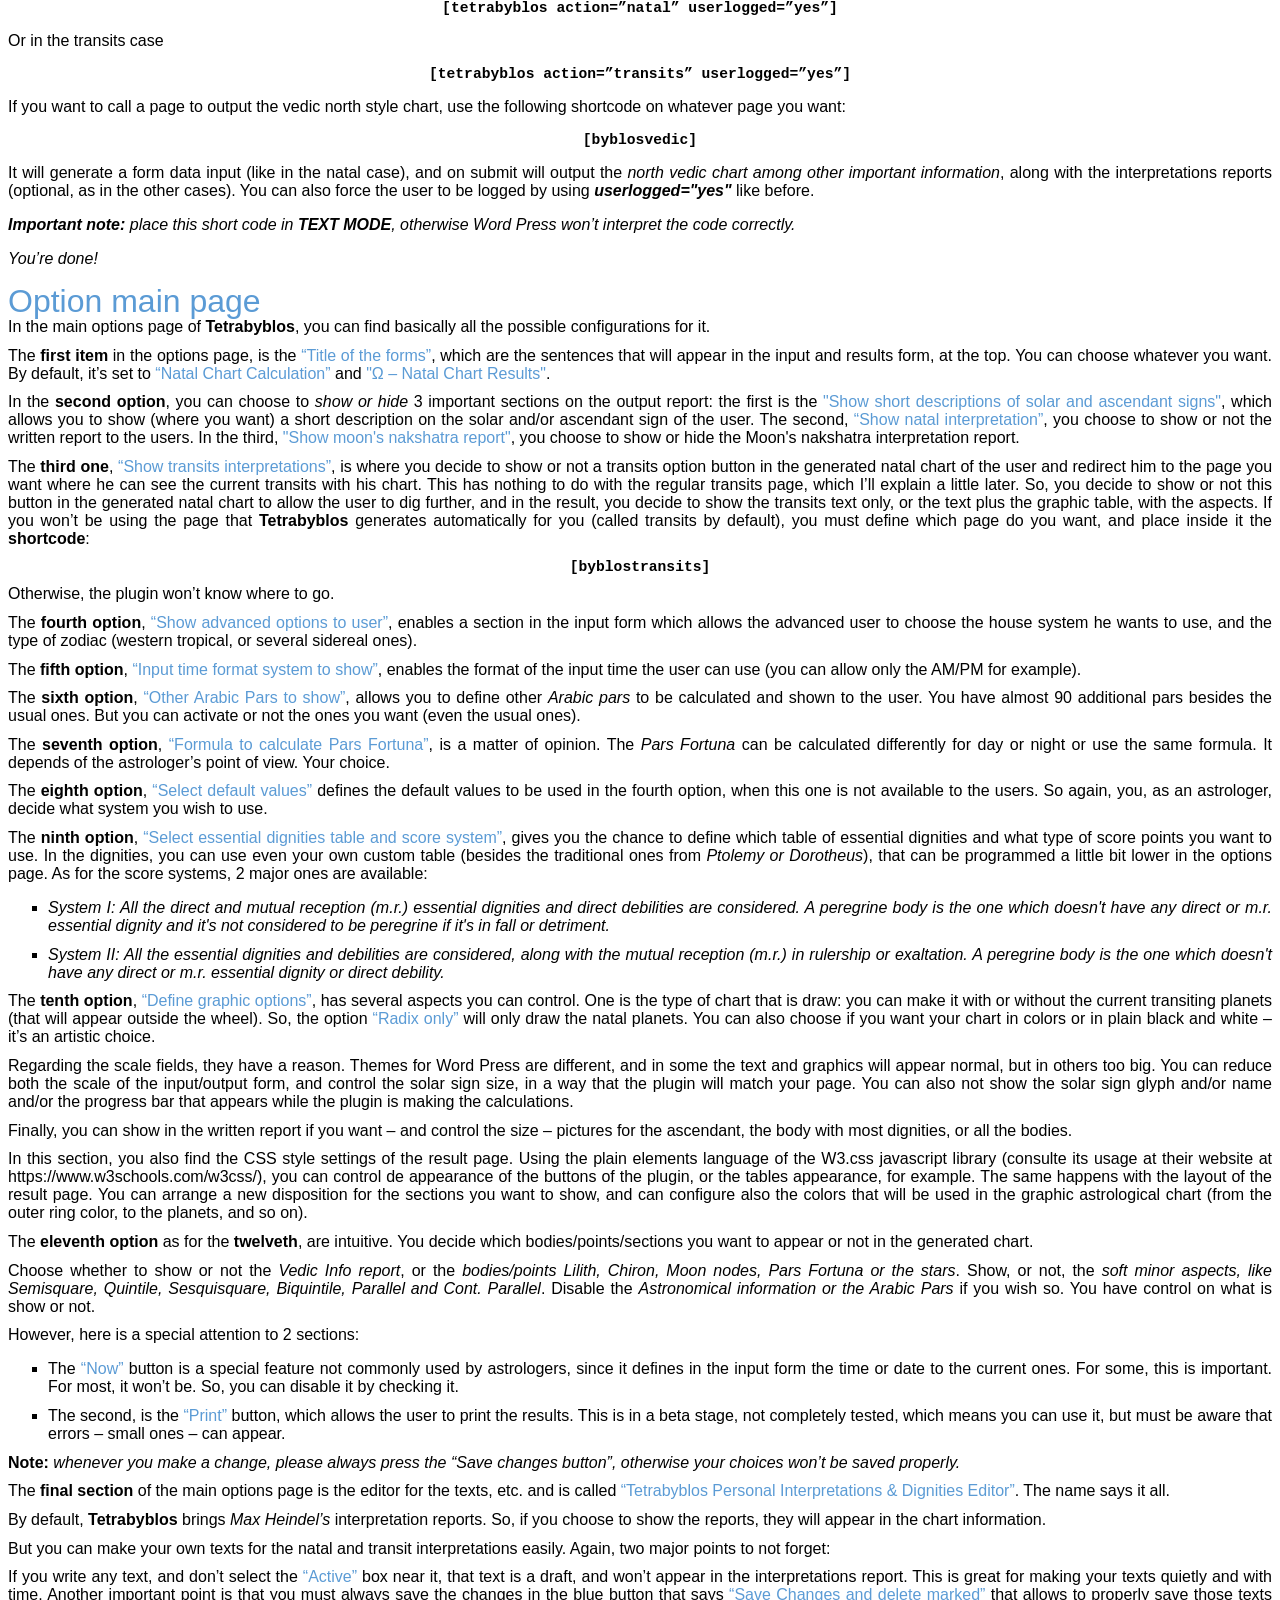
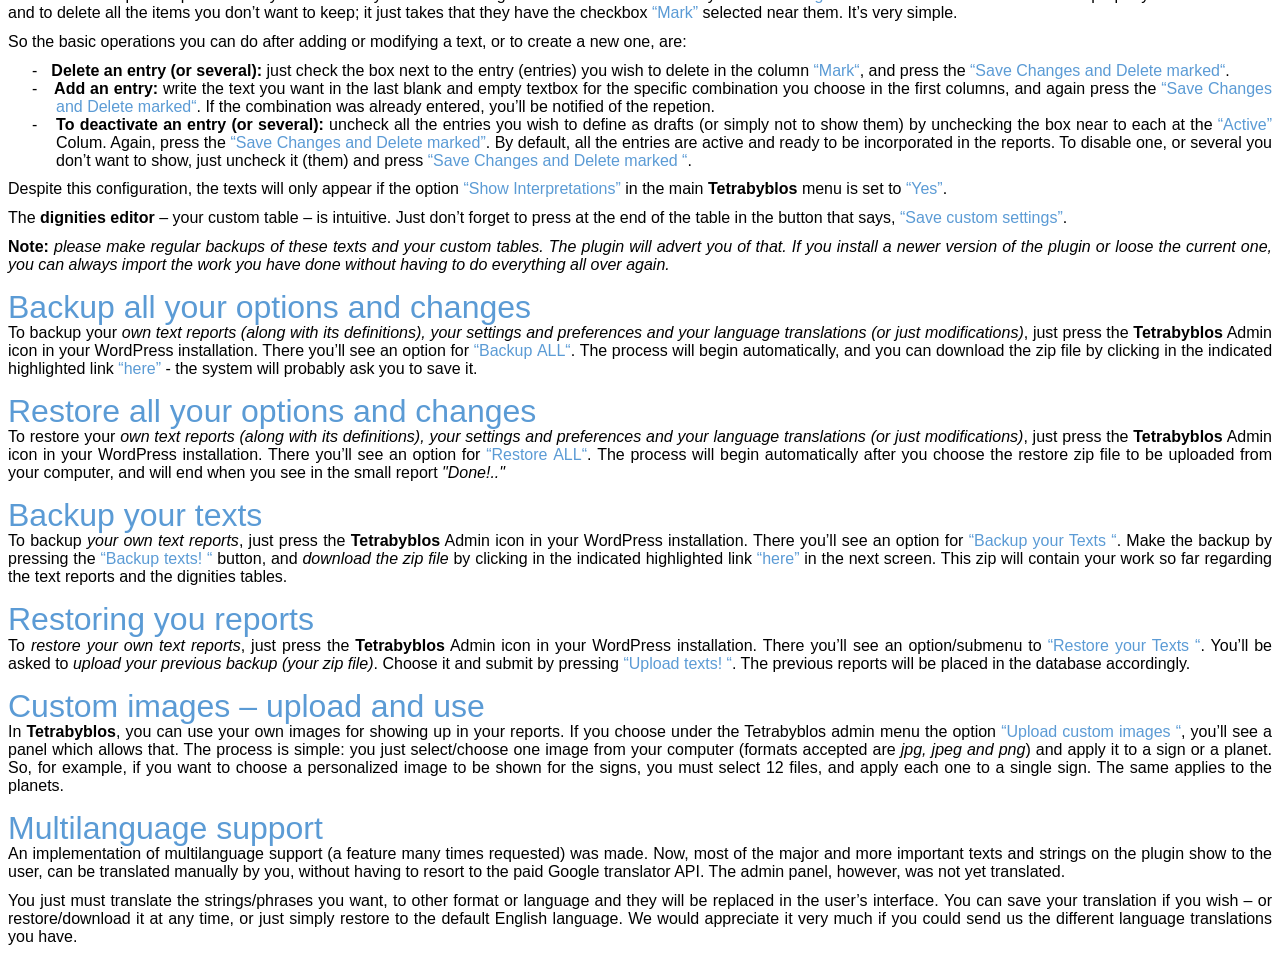
<file: html/manual.html>
<!DOCTYPE html PUBLIC "-//W3C//DTD XHTML 1.0 Transitional//EN" "http://www.w3.org/TR/xhtml1/DTD/xhtml1-transitional.dtd">
<html xmlns="http://www.w3.org/1999/xhtml">

<head>
<meta content="pt" http-equiv="Content-Language" />
<meta content="text/html; charset=utf-8" http-equiv="Content-Type" />
<title>Tetrabyblos Professional Astrolo</title>
<style type="text/css">

	
p.MsoTitleCxSpFirst
	{margin-bottom:.0001pt;
	font-size:28.0pt;
	font-family:"Calibri Light",sans-serif;
	letter-spacing:-.5pt;
	margin-left: 0cm;
	margin-right: 0cm;
	margin-top: 0cm;
}
p.MsoTitleCxSpLast
	{margin-bottom:.0001pt;
	font-size:28.0pt;
	font-family:"Calibri Light",sans-serif;
	letter-spacing:-.5pt;
	margin-left: 0cm;
	margin-right: 0cm;
	margin-top: 0cm;
}
 p.MsoNormal
	{margin-top:0cm;
	margin-right:0cm;
	margin-bottom:8.0pt;
	margin-left:0cm;
	line-height:107%;
	font-size:11.0pt;
	font-family:"Calibri",sans-serif;
	}
p.MsoTocHeading
	{margin-top:12.0pt;
	margin-right:0cm;
	margin-bottom:0cm;
	margin-left:0cm;
	margin-bottom:.0001pt;
	line-height:107%;
	page-break-after:avoid;
	font-size:16.0pt;
	font-family:"Calibri Light",sans-serif;
	color:#2F5496;
}
p.MsoToc1
	{margin-top:0cm;
	margin-right:0cm;
	margin-bottom:5.0pt;
	margin-left:0cm;
	line-height:107%;
	font-size:11.0pt;
	font-family:"Calibri",sans-serif;
	}
span.MsoHyperlink
	{
		text-decoration: none;
    }
a:link
	{
		text-decoration: none;
    }
h1
	{margin-top:12.0pt;
	margin-right:0cm;
	margin-bottom:0cm;
	margin-left:0cm;
	margin-bottom:.0001pt;
	line-height:107%;
	page-break-after:avoid;
	font-size:16.0pt;
	font-family:"Calibri Light",sans-serif;
	color:#2F5496;
	font-weight:normal;
}
ul
	{margin-bottom:0cm;}
 li.MsoNormal
	{margin-top:0cm;
	margin-right:0cm;
	margin-bottom:8.0pt;
	margin-left:0cm;
	line-height:107%;
	font-size:11.0pt;
	font-family:"Calibri",sans-serif;
	}
p.MsoSubtitle
	{margin-top:0cm;
	margin-right:0cm;
	margin-bottom:8.0pt;
	margin-left:0cm;
	line-height:107%;
	font-size:11.0pt;
	font-family:"Calibri",sans-serif;
	color:#5A5A5A;
	letter-spacing:.75pt;
	}
p.MsoListParagraph
	{margin-top:0cm;
	margin-right:0cm;
	margin-bottom:8.0pt;
	margin-left:36.0pt;
	line-height:107%;
	font-size:11.0pt;
	font-family:"Calibri",sans-serif;
	}
p.MsoListParagraphCxSpFirst
	{margin-top:0cm;
	margin-right:0cm;
	margin-bottom:0cm;
	margin-left:36.0pt;
	margin-bottom:.0001pt;
	line-height:107%;
	font-size:11.0pt;
	font-family:"Calibri",sans-serif;
	}
p.MsoListParagraphCxSpLast
	{margin-top:0cm;
	margin-right:0cm;
	margin-bottom:8.0pt;
	margin-left:36.0pt;
	line-height:107%;
	font-size:11.0pt;
	font-family:"Calibri",sans-serif;
	}
p.MsoListParagraphCxSpMiddle
	{margin-top:0cm;
	margin-right:0cm;
	margin-bottom:0cm;
	margin-left:36.0pt;
	margin-bottom:.0001pt;
	line-height:107%;
	font-size:11.0pt;
	font-family:"Calibri",sans-serif;
	}
.auto-style1 {
	font-family: "Courier New", Courier, monospace;
}
.auto-style2 {
	list-style-type: square;
}
.auto-style3 {
	font-family: "Futura Bk BT";
}
a {
	color: #5B9BD5;
}
a:visited {
	color: #5B9BD5;
}
a:active {
	color: #5B9BD5;
}
a:hover {
	color: #5B9BD5;
}

.auto-style4 {
	color: #5B9BD5;
}

.auto-style5 {
	font-weight: normal;
}

</style>
</head>

<body>

<div style="mso-element: para-border-div; border: none; border-bottom: solid windowtext 1.5pt; padding: 0cm 0cm 1.0pt 0cm">
	<p align="center" class="MsoTitleCxSpFirst" style="text-align: center; border: none; mso-border-bottom-alt: solid windowtext 1.5pt; padding: 0cm; mso-padding-alt: 0cm 0cm 1.0pt 0cm">
	<b style="mso-bidi-font-weight: normal">
	<span style="font-family: &quot;Merriweather&quot;,serif; color: #00B0F0">
	Tetrabyblos Professional Astrology Plugin Quick Manual (v2.6.0.0)<o:p></o:p></span></b></p>
</div>
<p class="MsoNormal">
<span style="font-family: &quot;Futura Bk BT&quot;,sans-serif; mso-fareast-language: PT"><o:p>
&nbsp;</o:p></span></p>
<p class="MsoToc1" style="tab-stops: right 424.7pt"><span class="MsoHyperlink">
<span class="auto-style3" style="mso-no-proof: yes"><a href="#_Toc8194207">
<span lang="EN-US" style="mso-ansi-language: EN-US">Tetrabyblos Requirements – 
Important notice</span><span style="color: windowtext; display: none; mso-hide: screen; text-decoration: none; text-underline: none"><span style="mso-tab-count: 1">&nbsp;&nbsp;
</span></span><!--[if supportFields]>
<span style="color: windowtext; display: none; mso-hide: screen; text-decoration: none; text-underline: none">
PAGEREF _Toc8194207 \h </span><![endif]-->
<span style="color: windowtext; display: none; mso-hide: screen; text-decoration: none; text-underline: none">
2<!--[if gte mso 9]><xml>
 <w:data>08D0C9EA79F9BACE118C8200AA004BA90B02000000080000000C0000005F0054006F00630038003100390034003200300037000000</w:data>
</xml><![endif]--></span><!--[if supportFields]><![endif]--></a></span></span><span style="mso-no-proof: yes"><o:p></o:p></span></p>
<p class="MsoToc1" style="tab-stops: right 424.7pt"><span class="MsoHyperlink">
<span class="auto-style3" style="mso-no-proof: yes"><a href="#_Toc8194208">
<span lang="EN-US" style="mso-ansi-language: EN-US">Quick Setup Installation, 
Activation and Upgrade</span><span style="color: windowtext; display: none; mso-hide: screen; text-decoration: none; text-underline: none"><span style="mso-tab-count: 1">&nbsp;&nbsp;
</span></span><!--[if supportFields]>
<span style="color: windowtext; display: none; mso-hide: screen; text-decoration: none; text-underline: none">
PAGEREF _Toc8194208 \h </span><![endif]-->
<span style="color: windowtext; display: none; mso-hide: screen; text-decoration: none; text-underline: none">
3<!--[if gte mso 9]><xml>
 <w:data>08D0C9EA79F9BACE118C8200AA004BA90B02000000080000000C0000005F0054006F00630038003100390034003200300038000000</w:data>
</xml><![endif]--></span><!--[if supportFields]><![endif]--></a></span></span><span style="mso-no-proof: yes"><o:p></o:p></span></p>
<p class="MsoToc1" style="tab-stops: right 424.7pt"><span class="MsoHyperlink">
<span class="auto-style3" style="mso-no-proof: yes"><a href="#_Toc8194209" style="font-color: red;">
<span lang="EN-US" style="mso-ansi-language: EN-US">Using available shortcode 
parameters</span><span style="color: windowtext; display: none; mso-hide: screen; text-decoration: none; text-underline: none"><span style="mso-tab-count: 1">&nbsp;
</span></span><!--[if supportFields]>
<span style="color: windowtext; display: none; mso-hide: screen; text-decoration: none; text-underline: none">
PAGEREF _Toc8194209 \h </span><![endif]-->
<span style="color: windowtext; display: none; mso-hide: screen; text-decoration: none; text-underline: none">
4<!--[if gte mso 9]><xml>
 <w:data>08D0C9EA79F9BACE118C8200AA004BA90B02000000080000000C0000005F0054006F00630038003100390034003200300039000000</w:data>
</xml><![endif]--></span><!--[if supportFields]><![endif]--></a></span></span><span style="mso-no-proof: yes"><o:p></o:p></span></p>
<p class="MsoToc1" style="tab-stops: right 424.7pt"><span class="MsoHyperlink">
<span class="auto-style3" style="mso-no-proof: yes"><a href="#_Toc8194210">
<span lang="EN-US" style="mso-ansi-language: EN-US">Option main page</span><span style="color: windowtext; display: none; mso-hide: screen; text-decoration: none; text-underline: none"><span style="mso-tab-count: 1">&nbsp;&nbsp;
</span></span><!--[if supportFields]>
<span style="color: windowtext; display: none; mso-hide: screen; text-decoration: none; text-underline: none">
PAGEREF _Toc8194210 \h </span><![endif]-->
<span style="color: windowtext; display: none; mso-hide: screen; text-decoration: none; text-underline: none">
5<!--[if gte mso 9]><xml>
 <w:data>08D0C9EA79F9BACE118C8200AA004BA90B02000000080000000C0000005F0054006F00630038003100390034003200310030000000</w:data>
</xml><![endif]--></span><!--[if supportFields]><![endif]--></a></span></span><span style="mso-no-proof: yes"><o:p></o:p></span></p>
<p class="MsoToc1" style="tab-stops: right 424.7pt"><span class="MsoHyperlink">
<span class="auto-style3" style="mso-no-proof: yes"><a href="#_Toc8194211">
<span lang="EN-US" style="mso-ansi-language: EN-US">Backup your texts</span><span style="color: windowtext; display: none; mso-hide: screen; text-decoration: none; text-underline: none"><span style="mso-tab-count: 1">&nbsp;
</span></span><!--[if supportFields]>
<span style="color: windowtext; display: none; mso-hide: screen; text-decoration: none; text-underline: none">
PAGEREF _Toc8194211 \h </span><![endif]-->
<span style="color: windowtext; display: none; mso-hide: screen; text-decoration: none; text-underline: none">
9<!--[if gte mso 9]><xml>
 <w:data>08D0C9EA79F9BACE118C8200AA004BA90B02000000080000000C0000005F0054006F00630038003100390034003200310031000000</w:data>
</xml><![endif]--></span><!--[if supportFields]><![endif]--></a></span></span><span style="mso-no-proof: yes"><o:p></o:p></span></p>
<p class="MsoToc1" style="tab-stops: right 424.7pt"><span class="MsoHyperlink">
<span class="auto-style3" style="mso-no-proof: yes"><a href="#_Toc8194212">
<span lang="EN-US" style="mso-ansi-language: EN-US">Restoring you reports</span><span style="color: windowtext; display: none; mso-hide: screen; text-decoration: none; text-underline: none"><span style="mso-tab-count: 1">&nbsp;
</span></span><!--[if supportFields]>
<span style="color: windowtext; display: none; mso-hide: screen; text-decoration: none; text-underline: none">
PAGEREF _Toc8194212 \h </span><![endif]-->
<span style="color: windowtext; display: none; mso-hide: screen; text-decoration: none; text-underline: none">
10<!--[if gte mso 9]><xml>
 <w:data>08D0C9EA79F9BACE118C8200AA004BA90B02000000080000000C0000005F0054006F00630038003100390034003200310032000000</w:data>
</xml><![endif]--></span><!--[if supportFields]><![endif]--></a></span></span><span style="mso-no-proof: yes"><o:p></o:p></span></p>
<p class="MsoToc1" style="tab-stops: right 424.7pt"><span class="MsoHyperlink">
<span class="auto-style3" style="mso-no-proof: yes"><a href="#_Toc8194213">
<span lang="EN-US" style="mso-ansi-language: EN-US">Custom images – upload and 
use</span><span style="color: windowtext; display: none; mso-hide: screen; text-decoration: none; text-underline: none"><span style="mso-tab-count: 1">&nbsp;&nbsp;
</span></span><!--[if supportFields]>
<span style="color: windowtext; display: none; mso-hide: screen; text-decoration: none; text-underline: none">
PAGEREF _Toc8194213 \h </span><![endif]-->
<span style="color: windowtext; display: none; mso-hide: screen; text-decoration: none; text-underline: none">
10<!--[if gte mso 9]><xml>
 <w:data>08D0C9EA79F9BACE118C8200AA004BA90B02000000080000000C0000005F0054006F00630038003100390034003200310033000000</w:data>
</xml><![endif]--></span><!--[if supportFields]><![endif]--></a></span></span><span style="mso-no-proof: yes"><o:p></o:p></span></p>
<p class="MsoToc1" style="tab-stops: right 424.7pt"><span class="MsoHyperlink">
<span class="auto-style3" style="mso-no-proof: yes"><a href="#_Toc8194214">
<span lang="EN-US" style="mso-ansi-language: EN-US">Multilanguage support</span><span style="color: windowtext; display: none; mso-hide: screen; text-decoration: none; text-underline: none"><span style="mso-tab-count: 1">&nbsp;
</span></span><!--[if supportFields]>
<span style="color: windowtext; display: none; mso-hide: screen; text-decoration: none; text-underline: none">
PAGEREF _Toc8194214 \h </span><![endif]-->
<span style="color: windowtext; display: none; mso-hide: screen; text-decoration: none; text-underline: none">
11<!--[if gte mso 9]><xml>
 <w:data>08D0C9EA79F9BACE118C8200AA004BA90B02000000080000000C0000005F0054006F00630038003100390034003200310034000000</w:data>
</xml><![endif]--></span><!--[if supportFields]><![endif]--></a></span></span><o:p></o:p></p>
<p class="MsoToc1" style="tab-stops: right 424.7pt">
<o:p><span class="MsoHyperlink">
<span class="auto-style3" style="mso-no-proof: yes"><a href="#_Toc8194215">
<span style="mso-ansi-language: EN-US">Backup and Restore settings</span><span style="color: windowtext; display: none; mso-hide: screen; text-decoration: none; text-underline: none"><span style="mso-tab-count: 1">&nbsp;
</span></span><!--[if supportFields]>
<span style="color: windowtext; display: none; mso-hide: screen; text-decoration: none; text-underline: none">
PAGEREF _Toc8194214 \h </span><![endif]-->
<span style="color: windowtext; display: none; mso-hide: screen; text-decoration: none; text-underline: none">
11<!--[if gte mso 9]><xml>
 <w:data>08D0C9EA79F9BACE118C8200AA004BA90B02000000080000000C0000005F0054006F00630038003100390034003200310034000000</w:data>
</xml><![endif]--></span><!--[if supportFields]><![endif]--></a></span></span><span style="mso-no-proof: yes"><o:p></o:p></span></o:p></p>
<p class="MsoNormal"><!--[if supportFields]><![endif]--><b><o:p>&nbsp;</o:p></b></p>
<h1><a name="_Toc8194207">
<span lang="EN-US" style="font-size: 24.0pt; line-height: 107%; mso-ansi-language: EN-US">
Tetrabyblos Requirements – Important notice</span></a><span lang="EN-US" style="font-size: 24.0pt; line-height: 107%; mso-ansi-language: EN-US"><o:p></o:p></span></h1>
<p class="MsoNormal" style="mso-margin-top-alt: auto; mso-margin-bottom-alt: auto; text-align: justify; line-height: normal">
<!--[if gte vml 1]><v:shape id="Imagem_x0020_3"
 o:spid="_x0000_s1026" type="#_x0000_t75" alt="http://www.tetrabyblos.com/wp-content/uploads/2018/05/all-plugins-300x143.png"
 style='position:absolute;left:0;text-align:left;margin-left:198.45pt;
 margin-top:3.7pt;width:224.25pt;height:105.75pt;z-index:251657216;
 visibility:visible;mso-width-relative:margin;mso-height-relative:margin'>
 <v:imagedata src="../../../../../Users/UTILIZ~1/AppData/Local/Temp/msohtmlclip1/01/clip_image003.png"
  o:title="all-plugins-300x143" xmlns:v="urn:schemas-microsoft-com:vml"/>
 <w:wrap type="square" xmlns:w="urn:schemas-microsoft-com:office:word"/>
</v:shape><![endif]-->
<span lang="EN-US" style="font-size: 12.0pt; font-family: &quot;Futura Bk BT&quot;,sans-serif; mso-fareast-font-family: &quot;Times New Roman&quot;; mso-ansi-language: EN-US; mso-fareast-language: PT; mso-bidi-font-style: italic">
The only requirements for installing and run
<b style="mso-bidi-font-weight: normal">Tetrabyblos</b>, are:</span><span lang="EN-US" style="font-size: 12.0pt; font-family: &quot;Futura Bk BT&quot;,sans-serif; mso-fareast-font-family: &quot;Times New Roman&quot;; mso-ansi-language: EN-US; mso-fareast-language: PT"><o:p></o:p></span></p>
<ul type="disc">
	<li class="MsoNormal" style="mso-margin-top-alt: auto; mso-margin-bottom-alt: auto; text-align: justify; line-height: normal; mso-list: l0 level1 lfo1; tab-stops: list 36.0pt">
	<span lang="EN-US" style="font-size: 12.0pt; font-family: &quot;Futura Bk BT&quot;,sans-serif; mso-fareast-font-family: &quot;Times New Roman&quot;; mso-ansi-language: EN-US; mso-fareast-language: PT; mso-bidi-font-style: italic">
	having a website made in WordPress</span><span lang="EN-US" style="font-size: 12.0pt; font-family: &quot;Futura Bk BT&quot;,sans-serif; mso-fareast-font-family: &quot;Times New Roman&quot;; mso-ansi-language: EN-US; mso-fareast-language: PT"><o:p></o:p></span></li>
	<li class="MsoNormal" style="mso-margin-top-alt: auto; mso-margin-bottom-alt: auto; text-align: justify; line-height: normal; mso-list: l0 level1 lfo1; tab-stops: list 36.0pt">
	<span lang="EN-US" style="font-size: 12.0pt; font-family: &quot;Futura Bk BT&quot;,sans-serif; mso-fareast-font-family: &quot;Times New Roman&quot;; mso-ansi-language: EN-US; mso-fareast-language: PT; mso-bidi-font-style: italic">
	have the permission to upload and install plugins (allowed in any common and 
	proper installation service)</span><span lang="EN-US" style="font-size: 12.0pt; font-family: &quot;Futura Bk BT&quot;,sans-serif; mso-fareast-font-family: &quot;Times New Roman&quot;; mso-ansi-language: EN-US; mso-fareast-language: PT"><o:p></o:p></span></li>
</ul>
<p class="MsoNormal" style="mso-margin-top-alt: auto; mso-margin-bottom-alt: auto; text-align: justify; line-height: normal">
<span lang="EN-US" style="font-size: 12.0pt; font-family: &quot;Futura Bk BT&quot;,sans-serif; mso-fareast-font-family: &quot;Times New Roman&quot;; mso-ansi-language: EN-US; mso-fareast-language: PT; mso-bidi-font-style: italic">
Usually, any WordPress based website has these simple features. <b>However</b>, 
I encountered some cases where my users didn’t have the simple permission to 
install one single Plugin, not even the ones from the marketplace – which is far 
from being logical or fair since they are paying a considerable price for the 
hosting.</span><span lang="EN-US" style="font-size: 12.0pt; font-family: &quot;Futura Bk BT&quot;,sans-serif; mso-fareast-font-family: &quot;Times New Roman&quot;; mso-ansi-language: EN-US; mso-fareast-language: PT"><o:p></o:p></span></p>
<p class="MsoNormal" style="mso-margin-top-alt: auto; mso-margin-bottom-alt: auto; text-align: justify; line-height: normal">
<span lang="EN-US" style="font-size: 12.0pt; font-family: &quot;Futura Bk BT&quot;,sans-serif; mso-fareast-font-family: &quot;Times New Roman&quot;; mso-ansi-language: EN-US; mso-fareast-language: PT; mso-bidi-font-style: italic">
If you are using WordPress.com, for example, then you cannot install plugins. We 
often see on the web complaints from their users saying that they can’t see the 
plugins menu in their WordPress dashboard. It is because you are using 
WordPress.com, which has its limitations (earning limitations, inability of 
installing plugins or upload themes, etc.). You can, however, install plugins on 
WordPress.com if you upgrade to their business plan (which is expensive). On the 
other hand, you can install any plugin you want on your self-hosted 
WordPress.org website right out of the box.&nbsp; And the migration process from 
the first to the second is not that hard (we are preparing an article about the 
process). If you want to take control of your website, change its appearance and 
give it (almost) unlimited functionalities and features, you can either choose 
WordPress.org, or another hosting provider (not necessarily a specific WordPress 
one).</span><span lang="EN-US" style="font-size: 12.0pt; font-family: &quot;Futura Bk BT&quot;,sans-serif; mso-fareast-font-family: &quot;Times New Roman&quot;; mso-ansi-language: EN-US; mso-fareast-language: PT"><o:p></o:p></span></p>
<p class="MsoNormal" style="mso-margin-top-alt: auto; mso-margin-bottom-alt: auto; text-align: justify; line-height: normal">
<!--[if gte vml 1]><v:shape id="Imagem_x0020_2"
 o:spid="_x0000_s1027" type="#_x0000_t75" alt="http://www.tetrabyblos.com/wp-content/uploads/2018/04/uploadpluginwpadmin-300x207.png"
 style='position:absolute;left:0;text-align:left;margin-left:-.3pt;
 margin-top:-.3pt;width:276pt;height:190.5pt;z-index:251658240;visibility:visible'>
 <v:imagedata src="../../../../../Users/UTILIZ~1/AppData/Local/Temp/msohtmlclip1/01/clip_image004.png"
  o:title="uploadpluginwpadmin-300x207" xmlns:v="urn:schemas-microsoft-com:vml"/>
 <w:wrap type="square" xmlns:w="urn:schemas-microsoft-com:office:word"/>
</v:shape><![endif]-->
<span lang="EN-US" style="font-size: 12.0pt; font-family: &quot;Futura Bk BT&quot;,sans-serif; mso-fareast-font-family: &quot;Times New Roman&quot;; mso-ansi-language: EN-US; mso-fareast-language: PT; mso-bidi-font-style: italic">
So, before ordering <b style="mso-bidi-font-weight: normal">Tetrabyblos</b>, you 
must be sure you can install a plugin. To do that, on your WP dashboard, click 
in the Plugins menu – if you don’t have it, it’s automatically the end of the 
story. If you do have it, look at its submenus and see if there’s an option
<span style="color: #00B0F0">“Add new”</span>. Again, if not, you’re done. 
However, if you have that choice, make sure you have another one – after 
clicking in add new –&nbsp;called <span style="color: #00B0F0">“Upload Plugin”</span>. 
If you don’t reach this final phase, you are not able to install plugins of any 
kind. In some exceptions, you might be allowed to add one from the private 
WordPress marketplace, but not one you bought or downloaded freely from a 
trusted repository (including the WordPress itself). You can’t install an 
external plugin. Period.</span><span lang="EN-US" style="font-size: 12.0pt; font-family: &quot;Futura Bk BT&quot;,sans-serif; mso-fareast-font-family: &quot;Times New Roman&quot;; mso-ansi-language: EN-US; mso-fareast-language: PT"><o:p></o:p></span></p>
<p class="MsoNormal" style="mso-margin-top-alt: auto; mso-margin-bottom-alt: auto; text-align: justify; line-height: normal">
<span lang="EN-US" style="font-size: 12.0pt; font-family: &quot;Futura Bk BT&quot;,sans-serif; mso-fareast-font-family: &quot;Times New Roman&quot;; mso-ansi-language: EN-US; mso-fareast-language: PT; mso-bidi-font-style: italic">
Even if it’s for security reasons in some cases, the fact is that several users 
are being </span>
<span lang="EN" style="font-size: 12.0pt; font-family: &quot;Futura Bk BT&quot;,sans-serif; mso-fareast-font-family: &quot;Times New Roman&quot;; mso-ansi-language: EN; mso-fareast-language: PT; mso-bidi-font-style: italic">
greatly impaired</span><span lang="EN-US" style="font-size: 12.0pt; font-family: &quot;Futura Bk BT&quot;,sans-serif; mso-fareast-font-family: &quot;Times New Roman&quot;; mso-ansi-language: EN-US; mso-fareast-language: PT; mso-bidi-font-style: italic">, 
with the wrong idea and impression that the service that they are </span>
<span lang="EN" style="font-size: 12.0pt; font-family: &quot;Futura Bk BT&quot;,sans-serif; mso-fareast-font-family: &quot;Times New Roman&quot;; mso-ansi-language: EN; mso-fareast-language: PT; mso-bidi-font-style: italic">
paying</span><span lang="EN-US" style="font-size: 12.0pt; font-family: &quot;Futura Bk BT&quot;,sans-serif; mso-fareast-font-family: &quot;Times New Roman&quot;; mso-ansi-language: EN-US; mso-fareast-language: PT; mso-bidi-font-style: italic"> 
is at a fair price and that they are enjoying a complete package and service 
with all the features of a normal WordPress installation. It’s not like this at 
all. You can have, for example, a simple shared host, with all the major 
features of any website (control panel, FTP, lots of space, etc.), and have a 
personalized installation of WordPress with all the features it offers. So, 
think wisely if you are one of these cases, not because you aren’t able to 
install specifically <b style="mso-bidi-font-weight: normal">Tetrabyblos</b>, 
but because you are being prevented to enjoy literally thousands of other useful 
plugins, mostly free.<o:p></o:p></span></p>
<h1><a name="_Toc8194208">
<span lang="EN-US" style="font-size: 24.0pt; line-height: 107%; mso-ansi-language: EN-US; mso-fareast-language: PT">
Quick Setup Installation, Activation and Upgrade</span></a><span lang="EN-US" style="font-size: 24.0pt; line-height: 107%; mso-ansi-language: EN-US; mso-fareast-language: PT"><o:p></o:p></span></h1>
<p class="MsoSubtitle">
<span lang="EN-US" style="font-size: 16.0pt; line-height: 107%; mso-ansi-language: EN-US; mso-fareast-language: PT">
(Steps for installing or upgrading the Plugin)<o:p></o:p></span></p>
<p class="MsoNormal" style="mso-margin-top-alt: auto; mso-margin-bottom-alt: auto; text-align: justify; line-height: normal">
<span lang="EN-US" style="font-size: 12.0pt; font-family: &quot;Futura Bk BT&quot;,sans-serif; mso-fareast-font-family: &quot;Times New Roman&quot;; mso-ansi-language: EN-US; mso-fareast-language: PT; mso-bidi-font-style: italic">
Please unzip the <b style="mso-bidi-font-weight: normal">Bundle file</b> called
<span style="color: #00B0F0">“Tetrabyblos-Bundle.zip”</span>. You’ll get one 
folder called <b style="mso-bidi-font-weight: normal">Documentation</b> – the 
documentation in PDF along the zipped Max Heindel’s report – and a zip file 
called <b style="mso-bidi-font-weight: normal">Tetrabyblos.zip</b>, which is the 
plugin (<b style="mso-bidi-font-weight: normal">do not unzip this last file 
please</b>). Then, you have two scenarios:</span><span lang="EN-US" style="font-size: 12.0pt; font-family: &quot;Futura Bk BT&quot;,sans-serif; mso-fareast-font-family: &quot;Times New Roman&quot;; mso-ansi-language: EN-US; mso-fareast-language: PT"><o:p></o:p></span></p>
<p class="MsoListParagraph" style="mso-margin-top-alt: auto; mso-margin-bottom-alt: auto; mso-add-space: auto; text-align: justify; text-indent: -18.0pt; line-height: normal; mso-list: l2 level1 lfo3">
<![if !supportLists]>
<span lang="EN-US" style="font-size: 12.0pt; font-family: &quot;Futura Bk BT&quot;,sans-serif; mso-fareast-font-family: &quot;Futura Bk BT&quot;; mso-bidi-font-family: &quot;Futura Bk BT&quot;; mso-ansi-language: EN-US; mso-fareast-language: PT">
<span style="mso-list: Ignore">1)<span style="font: 7.0pt &quot;Times New Roman&quot;">&nbsp;&nbsp;&nbsp;
</span></span></span><![endif]>
<span lang="EN-US" style="font-size: 12.0pt; font-family: &quot;Futura Bk BT&quot;,sans-serif; mso-fareast-font-family: &quot;Times New Roman&quot;; mso-ansi-language: EN-US; mso-fareast-language: PT; mso-bidi-font-style: italic">
If you haven’t yet installed any of the plugin versions the process is simple: 
enter your admin Word Press panel, click in Plugins (on the left menu), and then 
click – on the top – in <span style="color: #00B0F0">“Add new “</span>. At the 
new screen, click again on the top in <span style="color: #00B0F0">“Upload 
Plugin “</span>. In the next screen you can choose the file you want to upload, 
which is <span style="color: #00B0F0">Tetrabyblos.zip</span>. After choosing the 
file, please click on <span style="color: #00B0F0">“Install now “</span>. Wait a 
few moments, and when the message that the plugin was successfully installed 
press <span style="color: #00B0F0">“Activate Plugin” </span>please – otherwise 
the plugin won’t show or run. You can see now the admin icon for
<b style="mso-bidi-font-weight: normal">Tetrabyblos</b> at the right menu.</span><span style="font-size: 12.0pt; font-family: &quot;Futura Bk BT&quot;,sans-serif; mso-fareast-font-family: &quot;Times New Roman&quot;; mso-fareast-language: PT"><o:p></o:p></span></p>
<p class="MsoListParagraph" style="mso-margin-top-alt: auto; mso-margin-bottom-alt: auto; mso-add-space: auto; text-align: justify; text-indent: -18.0pt; line-height: normal; mso-list: l2 level1 lfo3">
<![if !supportLists]>
<span lang="EN-US" style="font-size: 12.0pt; font-family: &quot;Futura Bk BT&quot;,sans-serif; mso-fareast-font-family: &quot;Futura Bk BT&quot;; mso-bidi-font-family: &quot;Futura Bk BT&quot;; mso-ansi-language: EN-US; mso-fareast-language: PT; mso-bidi-font-style: italic">
<span style="mso-list: Ignore">2)<span style="font: 7.0pt &quot;Times New Roman&quot;">&nbsp;&nbsp;&nbsp;
</span></span></span><![endif]>
<span lang="EN-US" style="font-size: 12.0pt; font-family: &quot;Futura Bk BT&quot;,sans-serif; mso-fareast-font-family: &quot;Times New Roman&quot;; mso-ansi-language: EN-US; mso-fareast-language: PT; mso-bidi-font-style: italic">
If you already have installed the old version,
<b style="mso-bidi-font-weight: normal">you cannot do</b> automatically step <b>
1</b>. You must go first to the Plugins page – as before – and right below the
<b style="mso-bidi-font-weight: normal">Tetrabyblos</b> label, you must
<b style="mso-bidi-font-weight: normal">deactivate it first</b> (or you can 
check the box near to it, and in the bulk action choose
<span style="color: #00B0F0">“Deactivate”</span>). After that, still in the 
Plugins page, you can then delete the plugin (the option is also bellow the name 
or check it and choose <span style="color: #00B0F0">“Delete”</span> from the 
Bulk operations). After this process, you can now proceed normally to step <b>1</b>. 
Updating manually <b style="mso-bidi-font-weight: normal">Tetrabyblos</b> will 
make you lose all the files and configurations&nbsp;– except the reports if you made 
an earlier backup in the <b style="mso-bidi-font-weight: normal">Tetrabyblos</b> 
menu which can be restored. <o:p></o:p></span></p>
<h1><a name="_Toc8194209">
<span lang="EN-US" style="font-size: 24.0pt; line-height: 107%; mso-ansi-language: EN-US; mso-fareast-language: PT">
Using available shortcode parameters</span></a><span lang="EN-US" style="font-size: 24.0pt; line-height: 107%; mso-ansi-language: EN-US; mso-fareast-language: PT"><o:p></o:p></span></h1>
<p class="MsoSubtitle">
<span lang="EN-US" style="font-size: 16.0pt; line-height: 107%; mso-ansi-language: EN-US; mso-fareast-language: PT">
(Using Tetrabyblos Plugin in your page)<o:p></o:p></span></p>
<p class="MsoNormal" style="mso-margin-top-alt: auto; margin-bottom: 12.0pt; text-align: justify; line-height: normal">
<span lang="EN-US" style="font-size: 12.0pt; font-family: &quot;Futura Bk BT&quot;,sans-serif; mso-fareast-font-family: &quot;Times New Roman&quot;; mso-ansi-language: EN-US; mso-fareast-language: PT">
Using <b style="mso-bidi-font-weight: normal">
<i style="mso-bidi-font-style: normal">Tetrabyblos Astrology Plugin</i></b> is 
rather easy: just place the following code<o:p></o:p></span></p>
<p align="center" class="MsoNormal" style="mso-margin-top-alt: auto; margin-bottom: 12.0pt; text-align: center; line-height: normal">
<b style="mso-bidi-font-weight: normal">
<span lang="EN-US" style="font-family: &quot;Courier New&quot;; mso-fareast-font-family: &quot;Times New Roman&quot;; mso-ansi-language: EN-US; mso-fareast-language: PT">
[tetrabyblos]</span></b><span lang="EN-US" style="font-family: &quot;Courier New&quot;; mso-fareast-font-family: &quot;Times New Roman&quot;; mso-ansi-language: EN-US; mso-fareast-language: PT"><o:p></o:p></span></p>
<p class="MsoNormal" style="mso-margin-top-alt: auto; margin-bottom: 12.0pt; text-align: justify; line-height: normal">
<b style="mso-bidi-font-weight: normal">
<span lang="EN-US" style="font-size: 12.0pt; font-family: &quot;Futura Bk BT&quot;,sans-serif; mso-fareast-font-family: &quot;Times New Roman&quot;; mso-ansi-language: EN-US; mso-fareast-language: PT">
with</span></b><span lang="EN-US" style="font-size: 12.0pt; font-family: &quot;Futura Bk BT&quot;,sans-serif; mso-fareast-font-family: &quot;Times New Roman&quot;; mso-ansi-language: EN-US; mso-fareast-language: PT"> 
the brackets wherever you want the interface to appear.<o:p></o:p></span></p>
<p class="MsoNormal" style="mso-margin-top-alt: auto; margin-bottom: 12.0pt; text-align: justify; line-height: normal">
<b style="mso-bidi-font-weight: normal"><i style="mso-bidi-font-style: normal">
<span lang="EN-US" style="font-size: 12.0pt; font-family: &quot;Futura Bk BT&quot;,sans-serif; mso-fareast-font-family: &quot;Times New Roman&quot;; mso-ansi-language: EN-US; mso-fareast-language: PT">
Tetrabyblos</span></i></b><span lang="EN-US" style="font-size: 12.0pt; font-family: &quot;Futura Bk BT&quot;,sans-serif; mso-fareast-font-family: &quot;Times New Roman&quot;; mso-ansi-language: EN-US; mso-fareast-language: PT"> 
allows now to generate the natal chart components, or to send the user directly 
to the calendar of transits.<o:p></o:p></span></p>
<p class="MsoNormal" style="mso-margin-top-alt: auto; margin-bottom: 12.0pt; text-align: justify; line-height: normal">
<span lang="EN-US" style="font-size: 12.0pt; font-family: &quot;Futura Bk BT&quot;,sans-serif; mso-fareast-font-family: &quot;Times New Roman&quot;; mso-ansi-language: EN-US; mso-fareast-language: PT">
So, for the natal chart, just place the code<o:p></o:p></span></p>
<p align="center" class="MsoNormal" style="mso-margin-top-alt: auto; margin-bottom: 12.0pt; text-align: center; line-height: normal">
<b style="mso-bidi-font-weight: normal">
<span lang="EN-US" style="font-family: &quot;Courier New&quot;; mso-fareast-font-family: &quot;Times New Roman&quot;; mso-ansi-language: EN-US; mso-fareast-language: PT">
[tetrabyblos action=”natal”]</span><span style="font-family: &quot;Courier New&quot;; mso-fareast-font-family: &quot;Times New Roman&quot;; mso-ansi-language: EN-US; mso-fareast-language: PT"><o:p>
<span class="auto-style5"><em>or just</em></span> [tetrabyblos]</o:p></span></b></p>
<p class="MsoNormal" style="mso-margin-top-alt: auto; margin-bottom: 12.0pt; text-align: justify; line-height: normal">
<span lang="EN-US" style="font-size: 12.0pt; font-family: &quot;Futura Bk BT&quot;,sans-serif; mso-fareast-font-family: &quot;Times New Roman&quot;; mso-ansi-language: EN-US; mso-fareast-language: PT">
And for the transits<o:p></o:p></span></p>
<p align="center" class="MsoNormal" style="mso-margin-top-alt: auto; margin-bottom: 12.0pt; text-align: center; line-height: normal">
<b style="mso-bidi-font-weight: normal">
<span lang="EN-US" style="font-family: &quot;Courier New&quot;; mso-fareast-font-family: &quot;Times New Roman&quot;; mso-ansi-language: EN-US; mso-fareast-language: PT">
[tetrabyblos action=”transits”]</span></b></p>
<p class="MsoNormal" style="mso-margin-top-alt: auto; margin-bottom: 12.0pt; text-align: justify; line-height: normal">
<span lang="EN-US" style="font-size: 12.0pt; font-family: &quot;Futura Bk BT&quot;,sans-serif; mso-fareast-font-family: &quot;Times New Roman&quot;; mso-ansi-language: EN-US; mso-fareast-language: PT">
So, you can create 2 different pages, which will have the same input, but will 
give the user 2 outcomes.</span><span style="font-size: 12.0pt; font-family: &quot;Futura Bk BT&quot;,sans-serif; mso-fareast-font-family: &quot;Times New Roman&quot;; mso-ansi-language: EN-US; mso-fareast-language: PT"><o:p>
<strong>Remember</strong> to </o:p>
c</span><span lang="EN-US" style="font-size: 12.0pt; font-family: &quot;Futura Bk BT&quot;,sans-serif; mso-fareast-font-family: &quot;Times New Roman&quot;; mso-ansi-language: EN-US; mso-fareast-language: PT">hoose the page you want the
<strong><em>Transits</em></strong> to appear in the admin menu. By default,
<b style="mso-bidi-font-weight: normal"><i style="mso-bidi-font-style: normal">
Tetrabyblos</i></b> creates a page called <i style="mso-bidi-font-style: normal">
Transits</i>. You can change it to another name if you want.</span><span style="font-size: 12.0pt; font-family: &quot;Futura Bk BT&quot;,sans-serif; mso-fareast-font-family: &quot;Times New Roman&quot;; mso-ansi-language: EN-US; mso-fareast-language: PT"><o:p> </o:p>
</span>
<span lang="EN-US" style="font-size: 12.0pt; font-family: &quot;Futura Bk BT&quot;,sans-serif; mso-fareast-font-family: &quot;Times New Roman&quot;; mso-ansi-language: EN-US; mso-fareast-language: PT">
Whatever is the page you are going to use, you must place also a short code</span><span style="font-size: 12.0pt; font-family: &quot;Futura Bk BT&quot;,sans-serif; mso-fareast-font-family: &quot;Times New Roman&quot;; mso-ansi-language: EN-US; mso-fareast-language: PT"> 
in it</span><span lang="EN-US" style="font-size: 12.0pt; font-family: &quot;Futura Bk BT&quot;,sans-serif; mso-fareast-font-family: &quot;Times New Roman&quot;; mso-ansi-language: EN-US; mso-fareast-language: PT"> (the 
default page already has it): </span></p>
<p class="MsoNormal" style="mso-margin-top-alt: auto; margin-bottom: 12.0pt; text-align: center; line-height: normal">
<span lang="EN-US" style="mso-fareast-font-family: &quot;Times New Roman&quot;; mso-ansi-language: EN-US; mso-fareast-language: PT" class="auto-style1">
<b style="mso-bidi-font-weight: normal">
[byblostransits]</b></span><span lang="EN-US" style="font-size: 12.0pt; font-family: &quot;Futura Bk BT&quot;,sans-serif; mso-fareast-font-family: &quot;Times New Roman&quot;; mso-ansi-language: EN-US; mso-fareast-language: PT">
</span></p>
<p class="MsoNormal" style="mso-margin-top-alt: auto; margin-bottom: 12.0pt; text-align: justify; line-height: normal">
<span lang="EN-US" style="font-size: 12.0pt; font-family: &quot;Futura Bk BT&quot;,sans-serif; mso-fareast-font-family: &quot;Times New Roman&quot;; mso-ansi-language: EN-US; mso-fareast-language: PT">
with the brackets and in text mode.</span><span style="font-size: 12.0pt; font-family: &quot;Futura Bk BT&quot;,sans-serif; mso-fareast-font-family: &quot;Times New Roman&quot;; mso-ansi-language: EN-US; mso-fareast-language: PT"><o:p>
<em>You can call that transits page directly</em> - the input form will appear.</o:p></span></p>
<p class="MsoNormal" style="mso-margin-top-alt: auto; margin-bottom: 12.0pt; text-align: justify; line-height: normal">
<span lang="EN-US" style="font-size: 12.0pt; font-family: &quot;Futura Bk BT&quot;,sans-serif; mso-fareast-font-family: &quot;Times New Roman&quot;; mso-ansi-language: EN-US; mso-fareast-language: PT">
In the meantime, you can decide to give access only to users registered in your 
Word Press website. If that is the case, just place:<o:p></o:p></span></p>
<p align="center" class="MsoNormal" style="mso-margin-top-alt: auto; margin-bottom: 12.0pt; text-align: center; line-height: normal">
<b style="mso-bidi-font-weight: normal">
<span lang="EN-US" style="font-family: &quot;Courier New&quot;; mso-fareast-font-family: &quot;Times New Roman&quot;; mso-ansi-language: EN-US; mso-fareast-language: PT">
[tetrabyblos action=”natal” userlogged=”yes”]<o:p></o:p></span></b></p>
<p class="MsoNormal" style="mso-margin-top-alt: auto; margin-bottom: 12.0pt; text-align: justify; line-height: normal">
<span lang="EN-US" style="font-size: 12.0pt; font-family: &quot;Futura Bk BT&quot;,sans-serif; mso-fareast-font-family: &quot;Times New Roman&quot;; mso-ansi-language: EN-US; mso-fareast-language: PT">
Or in the transits case<o:p></o:p></span></p>
<p align="center" class="MsoNormal" style="mso-margin-top-alt: auto; margin-bottom: 12.0pt; text-align: center; line-height: normal">
<b style="mso-bidi-font-weight: normal">
<span lang="EN-US" style="font-family: &quot;Courier New&quot;; mso-fareast-font-family: &quot;Times New Roman&quot;; mso-ansi-language: EN-US; mso-fareast-language: PT">
[tetrabyblos action=”transits” userlogged=”yes”]<o:p></o:p></span></b></p>
<p class="MsoNormal" style="mso-margin-top-alt: auto; margin-bottom: 12.0pt; text-align: justify; line-height: normal; font-family: 'Futura Bk BT', sans-serif; font-size: 12pt;">
If you want to call a page to output the vedic 
north style chart, use the following shortcode 
on whatever page you want:</p>
<p class="MsoNormal" style="mso-margin-top-alt: auto; margin-bottom: 12.0pt; text-align: center; line-height: normal; font-family: 'Futura Bk BT', sans-serif; font-weight: bold; ">
<b style="mso-bidi-font-weight: normal">
<span lang="EN-US" style="font-family: &quot;Courier New&quot;; mso-fareast-font-family: &quot;Times New Roman&quot;; mso-ansi-language: EN-US; mso-fareast-language: PT">
[byblosvedic]<o:p></o:p></span></b></p>
<p class="MsoNormal" style="mso-margin-top-alt: auto; margin-bottom: 12.0pt; text-align: justify; line-height: normal; font-family: 'Futura Bk BT', sans-serif; font-size: 12pt;">
It will generate a form data input (like in the natal case), and on submit will 
output the <em>north vedic chart among other important information</em>, along with the 
interpretations reports (optional, as in the other cases). You can also force 
the user to be logged by using <strong><em>userlogged="yes"</em></strong> like before.</p>
<p class="MsoNormal" style="mso-margin-top-alt: auto; margin-bottom: 12.0pt; text-align: justify; line-height: normal">
<b style="mso-bidi-font-weight: normal"><i style="mso-bidi-font-style: normal">
<span lang="EN-US" style="font-size: 12.0pt; font-family: &quot;Futura Bk BT&quot;,sans-serif; mso-fareast-font-family: &quot;Times New Roman&quot;; mso-ansi-language: EN-US; mso-fareast-language: PT">
Important note:</span></i></b><i style="mso-bidi-font-style: normal"><span lang="EN-US" style="font-size: 12.0pt; font-family: &quot;Futura Bk BT&quot;,sans-serif; mso-fareast-font-family: &quot;Times New Roman&quot;; mso-ansi-language: EN-US; mso-fareast-language: PT"> 
place this short code in <b style="mso-bidi-font-weight: normal">TEXT MODE</b>, 
otherwise Word Press won’t interpret the code correctly.</span></i><span lang="EN-US" style="font-size: 12.0pt; font-family: &quot;Futura Bk BT&quot;,sans-serif; mso-fareast-font-family: &quot;Times New Roman&quot;; mso-ansi-language: EN-US; mso-fareast-language: PT"> <o:p></o:p>
</span></p>
<p class="MsoNormal" style="mso-margin-top-alt: auto; margin-bottom: 12.0pt; text-align: justify; line-height: normal">
<span lang="EN-US" style="font-size: 12.0pt; font-family: &quot;Futura Bk BT&quot;,sans-serif; mso-fareast-font-family: &quot;Times New Roman&quot;; mso-ansi-language: EN-US; mso-fareast-language: PT">
<em>You’re done!</em><o:p></o:p></span></p>
<h1><a name="_Toc8194210">
<span lang="EN-US" style="font-size: 24.0pt; line-height: 107%; mso-ansi-language: EN-US; mso-fareast-language: PT">
Option main page</span></a><span lang="EN-US" style="font-size: 24.0pt; line-height: 107%; mso-ansi-language: EN-US; mso-fareast-language: PT"><o:p></o:p></span></h1>
<p class="MsoNormal" style="mso-margin-top-alt: auto; mso-margin-bottom-alt: auto; text-align: justify; line-height: normal">
<span lang="EN-US" style="font-size: 12.0pt; font-family: &quot;Futura Bk BT&quot;,sans-serif; mso-fareast-font-family: &quot;Times New Roman&quot;; mso-ansi-language: EN-US; mso-fareast-language: PT">
In the main options page of <b style="mso-bidi-font-weight: normal">Tetrabyblos</b>, 
you can find basically all the possible configurations for it.<o:p></o:p></span></p>
<p class="MsoNormal" style="mso-margin-top-alt: auto; mso-margin-bottom-alt: auto; text-align: justify; line-height: normal">
<span lang="EN-US" style="font-size: 12.0pt; font-family: &quot;Futura Bk BT&quot;,sans-serif; mso-fareast-font-family: &quot;Times New Roman&quot;; mso-ansi-language: EN-US; mso-fareast-language: PT">
The <b style="mso-bidi-font-weight: normal">first item</b> in the options page, 
is the <span style="color: #5B9BD5">“Title of the form<span lang="pt-br">s</span>”</span>, which </span>
<span style="font-size: 12.0pt; font-family: &quot;Futura Bk BT&quot;,sans-serif; mso-fareast-font-family: &quot;Times New Roman&quot;; mso-ansi-language: EN-US; mso-fareast-language: PT">
are</span><span lang="EN-US" style="font-size: 12.0pt; font-family: &quot;Futura Bk BT&quot;,sans-serif; mso-fareast-font-family: &quot;Times New Roman&quot;; mso-ansi-language: EN-US; mso-fareast-language: PT">
the 
sentence</span><span style="font-size: 12.0pt; font-family: &quot;Futura Bk BT&quot;,sans-serif; mso-fareast-font-family: &quot;Times New Roman&quot;; mso-ansi-language: EN-US; mso-fareast-language: PT">s</span><span lang="EN-US" style="font-size: 12.0pt; font-family: &quot;Futura Bk BT&quot;,sans-serif; mso-fareast-font-family: &quot;Times New Roman&quot;; mso-ansi-language: EN-US; mso-fareast-language: PT">
that will appear in the input</span><span style="font-size: 12.0pt; font-family: &quot;Futura Bk BT&quot;,sans-serif; mso-fareast-font-family: &quot;Times New Roman&quot;; mso-ansi-language: EN-US; mso-fareast-language: PT"> 
and results</span><span lang="EN-US" style="font-size: 12.0pt; font-family: &quot;Futura Bk BT&quot;,sans-serif; mso-fareast-font-family: &quot;Times New Roman&quot;; mso-ansi-language: EN-US; mso-fareast-language: PT">
form, at the top. You can choose whatever 
you want. By default, it’s set to <span style="color: #5B9BD5">“Natal Chart 
Calculation”</span> and </span> <span style="color: #5B9BD5">
<span style="font-size: 12.0pt; font-family: &quot;Futura Bk BT&quot;,sans-serif; mso-fareast-font-family: &quot;Times New Roman&quot;; mso-ansi-language: EN-US; mso-fareast-language: PT">
"</span><span lang="EN-US" style="font-size: 12.0pt; font-family: &quot;Futura Bk BT&quot;,sans-serif; mso-fareast-font-family: &quot;Times New Roman&quot;; mso-ansi-language: EN-US; mso-fareast-language: PT">Ω – Natal Chart Results</span><span style="font-size: 12.0pt; font-family: &quot;Futura Bk BT&quot;,sans-serif; mso-fareast-font-family: &quot;Times New Roman&quot;; mso-ansi-language: EN-US; mso-fareast-language: PT">"</span></span><span lang="EN-US" style="font-size: 12.0pt; font-family: &quot;Futura Bk BT&quot;,sans-serif; mso-fareast-font-family: &quot;Times New Roman&quot;; mso-ansi-language: EN-US; mso-fareast-language: PT">.<o:p></o:p></span></p>
<p class="MsoNormal" style="mso-margin-top-alt: auto; mso-margin-bottom-alt: auto; text-align: justify; line-height: normal; font-family: 'Futura Bk BT', sans-serif; font-size: 12pt;">
<o:p>In the <strong>second option</strong>, you can choose to <em>show or hide</em> 3 
important sections on the output report: the first is the <span style="color: #5B9BD5">"Show short 
descriptions of solar and ascendant signs"</span>, which allows you to show (where you 
want) a short description on the solar and/or ascendant sign of the user. The 
second, </o:p>
<span lang="EN-US" style="font-size: 12.0pt; font-family: &quot;Futura Bk BT&quot;,sans-serif; mso-fareast-font-family: &quot;Times New Roman&quot;; mso-ansi-language: EN-US; mso-fareast-language: PT">
<span style="color: #5B9BD5">“Show natal interpretation”</span>, you choose to 
show or not the written report to the users.</span><span style="font-size: 12.0pt; font-family: &quot;Futura Bk BT&quot;,sans-serif; mso-fareast-font-family: &quot;Times New Roman&quot;; mso-ansi-language: EN-US; mso-fareast-language: PT"><o:p> 
In the third, <span style="color: #5B9BD5">"Show moon's nakshatra report"</span>, you choose to show or hide the 
Moon's nakshatra interpretation report.
<o:p> 
<!-- In the fourth and final subsection, <span style="color: #5B9BD5">"Show 
Nakshatras references in info table "</span>, you choose to show or hide the 
nakshatras and planets good/bad or friends/enemies properties in the vedic 
report table for user's reference.--></o:p></o:p></span></p>
<p class="MsoNormal" style="mso-margin-top-alt: auto; mso-margin-bottom-alt: auto; text-align: justify; line-height: normal">
<span lang="EN-US" style="font-size: 12.0pt; font-family: &quot;Futura Bk BT&quot;,sans-serif; mso-fareast-font-family: &quot;Times New Roman&quot;; mso-ansi-language: EN-US; mso-fareast-language: PT">
The <b style="mso-bidi-font-weight: normal">third one</b>,
<span style="color: #5B9BD5">“Show transits interpretations”</span>, is where 
you decide to show or not a transits option button in the generated natal chart 
of the user and redirect him to the page you want where he can see the current 
transits with his chart. This has nothing to do with the regular transits page, 
which I’ll explain a little later. So, you decide to show or not this button in 
the generated natal chart to allow the user to dig further, and in the result, 
you decide to show the transits text only, or the text plus the graphic table, 
with the aspects. If you won’t be using the page that
<b style="mso-bidi-font-weight: normal">Tetrabyblos</b> generates automatically 
for you (called transits by default), you must define which page do you want, 
and place inside it the <b style="mso-bidi-font-weight: normal">shortcode</b>:<o:p></o:p></span></p>
<p align="center" class="MsoNormal" style="mso-margin-top-alt: auto; mso-margin-bottom-alt: auto; text-align: center; line-height: normal">
<b style="mso-bidi-font-weight: normal">
<span class="auto-style1" lang="EN-US" style="mso-fareast-font-family: &quot;Times New Roman&quot;; mso-ansi-language: EN-US; mso-fareast-language: PT">
[byblostransits]<o:p></o:p></span></b></p>
<p class="MsoNormal" style="mso-margin-top-alt: auto; mso-margin-bottom-alt: auto; text-align: justify; line-height: normal">
<span lang="EN-US" style="font-size: 12.0pt; font-family: &quot;Futura Bk BT&quot;,sans-serif; mso-fareast-font-family: &quot;Times New Roman&quot;; mso-ansi-language: EN-US; mso-fareast-language: PT">
Otherwise, the plugin won’t know where to go.<o:p></o:p></span></p>
<p class="MsoNormal" style="mso-margin-top-alt: auto; mso-margin-bottom-alt: auto; text-align: justify; line-height: normal">
<span lang="EN-US" style="font-size: 12.0pt; font-family: &quot;Futura Bk BT&quot;,sans-serif; mso-fareast-font-family: &quot;Times New Roman&quot;; mso-ansi-language: EN-US; mso-fareast-language: PT">
The <b style="mso-bidi-font-weight: normal">fourth option</b>,
<span style="color: #5B9BD5">“Show advanced options to user”</span>, enables a 
section in the input form which allows the advanced user to choose the house 
system he wants to use, and the type of zodiac (western tropical, or several 
sidereal ones).<o:p></o:p></span></p>
<p class="MsoNormal" style="mso-margin-top-alt: auto; mso-margin-bottom-alt: auto; text-align: justify; line-height: normal">
<o:p>
<span lang="EN-US" style="font-size: 12.0pt; font-family: &quot;Futura Bk BT&quot;,sans-serif; mso-fareast-font-family: &quot;Times New Roman&quot;; mso-ansi-language: EN-US; mso-fareast-language: PT">
The <b style="mso-bidi-font-weight: normal">f<span lang="pt-br">ifth</span> option</b>,
<span style="color: #5B9BD5">“Input time format system to show”</span>, enables</span><span style="font-size: 12.0pt; font-family: &quot;Futura Bk BT&quot;,sans-serif; mso-fareast-font-family: &quot;Times New Roman&quot;; mso-ansi-language: EN-US; mso-fareast-language: PT"> 
the format of the input time the user can use (you can allow only the AM/PM for 
example).</span></o:p></p>
<p class="MsoNormal" style="mso-margin-top-alt: auto; mso-margin-bottom-alt: auto; text-align: justify; line-height: normal">
<span lang="EN-US" style="font-size: 12.0pt; font-family: &quot;Futura Bk BT&quot;,sans-serif; mso-fareast-font-family: &quot;Times New Roman&quot;; mso-ansi-language: EN-US; mso-fareast-language: PT">
The </span> <b style="mso-bidi-font-weight: normal">
<span style="font-size: 12.0pt; font-family: &quot;Futura Bk BT&quot;,sans-serif; mso-fareast-font-family: &quot;Times New Roman&quot;; mso-ansi-language: EN-US; mso-fareast-language: PT">
sixth</span><span lang="EN-US" style="font-size: 12.0pt; font-family: &quot;Futura Bk BT&quot;,sans-serif; mso-fareast-font-family: &quot;Times New Roman&quot;; mso-ansi-language: EN-US; mso-fareast-language: PT">
option</span></b><span lang="EN-US" style="font-size: 12.0pt; font-family: &quot;Futura Bk BT&quot;,sans-serif; mso-fareast-font-family: &quot;Times New Roman&quot;; mso-ansi-language: EN-US; mso-fareast-language: PT">,
<span style="color: #5B9BD5">“Other Arabic Pars to show”</span>, allows you to 
define other <i style="mso-bidi-font-style: normal">Arabic pars</i> to be 
calculated and shown to the user. You have almost 90 additional pars besides the 
usual ones. But you can activate or not the ones you want (even the usual ones).<o:p></o:p></span></p>
<p class="MsoNormal" style="mso-margin-top-alt: auto; mso-margin-bottom-alt: auto; text-align: justify; line-height: normal">
<span lang="EN-US" style="font-size: 12.0pt; font-family: &quot;Futura Bk BT&quot;,sans-serif; mso-fareast-font-family: &quot;Times New Roman&quot;; mso-ansi-language: EN-US; mso-fareast-language: PT">
The <b style="mso-bidi-font-weight: normal">seventh option</b>,
<span style="color: #5B9BD5">“Formula to calculate Pars Fortuna”</span>, is a 
matter of opinion. The <i style="mso-bidi-font-style: normal">Pars Fortuna</i> 
can be calculated differently for day or night or use the same formula. It 
depends of the astrologer’s point of view. Your choice.<o:p></o:p></span></p>
<p class="MsoNormal" style="mso-margin-top-alt: auto; mso-margin-bottom-alt: auto; text-align: justify; line-height: normal">
<span lang="EN-US" style="font-size: 12.0pt; font-family: &quot;Futura Bk BT&quot;,sans-serif; mso-fareast-font-family: &quot;Times New Roman&quot;; mso-ansi-language: EN-US; mso-fareast-language: PT">
The <b style="mso-bidi-font-weight: normal">eighth option</b>,
<span style="color: #5B9BD5">“Select default values”</span> defines the default 
values to be used in the fourth option, when this one is not available to the 
users. So again, you, as an astrologer, decide what system you wish to use.<o:p></o:p></span></p>
<p class="MsoNormal" style="mso-margin-top-alt: auto; mso-margin-bottom-alt: auto; text-align: justify; line-height: normal">
<span lang="EN-US" style="font-size: 12.0pt; font-family: &quot;Futura Bk BT&quot;,sans-serif; mso-fareast-font-family: &quot;Times New Roman&quot;; mso-ansi-language: EN-US; mso-fareast-language: PT">
The <b style="mso-bidi-font-weight: normal">ninth option</b>,
<span style="color: #5B9BD5">“Select essential dignities table and score system”</span>, 
gives you the chance to define which table of essential dignities and what type 
of score points you want to use. In the dignities, you can use even your own 
custom table (besides the traditional ones from
<i style="mso-bidi-font-style: normal">Ptolemy or Dorotheus</i>), that can be 
programmed a little bit lower in the options page. As for the score systems, 2 
major ones are available:<o:p></o:p></span></p>
<ul class="auto-style2">
	<li>
	<p class="MsoNormal" style="mso-margin-top-alt: auto; mso-margin-bottom-alt: auto; text-align: justify; line-height: normal">
	<i style="mso-bidi-font-style: normal">
	<span lang="EN-US" style="font-size: 12.0pt; font-family: &quot;Futura Bk BT&quot;,sans-serif; mso-fareast-font-family: &quot;Times New Roman&quot;; mso-ansi-language: EN-US; mso-fareast-language: PT">
	System I: All the direct and mutual reception (m.r.) essential dignities and 
	direct debilities are considered. A peregrine body is the one which doesn't 
	have any direct or m.r. essential dignity and it's not considered to be 
	peregrine if it's in fall or detriment.<o:p></o:p></span></i></p>
	</li>
	<li>
	<p class="MsoNormal" style="mso-margin-top-alt: auto; mso-margin-bottom-alt: auto; text-align: justify; line-height: normal">
	<i style="mso-bidi-font-style: normal">
	<span lang="EN-US" style="font-size: 12.0pt; font-family: &quot;Futura Bk BT&quot;,sans-serif; mso-fareast-font-family: &quot;Times New Roman&quot;; mso-ansi-language: EN-US; mso-fareast-language: PT">
	System II: All the essential dignities and debilities are considered, along 
	with the mutual reception (m.r.) in rulership or exaltation. A peregrine 
	body is the one which doesn't have any direct or m.r. essential dignity or 
	direct debility.<o:p></o:p></span></i></p>
	</li>
</ul>
<p class="MsoNormal" style="mso-margin-top-alt: auto; mso-margin-bottom-alt: auto; text-align: justify; line-height: normal">
<span lang="EN-US" style="font-size: 12.0pt; font-family: &quot;Futura Bk BT&quot;,sans-serif; mso-fareast-font-family: &quot;Times New Roman&quot;; mso-ansi-language: EN-US; mso-fareast-language: PT">
The <b style="mso-bidi-font-weight: normal">tenth option</b>,
<span style="color: #5B9BD5">“Define graphic options”</span>, has several 
aspects you can control. One is the type of chart that is draw: you can make it 
with or without the current transiting planets (that will appear outside the 
wheel). So, the option <span style="color: #5B9BD5">“Radix only”</span> will 
only draw the natal planets. You can also choose if you want your chart in 
colors or in plain black and white – it’s an artistic choice.<o:p></o:p></span></p>
<p class="MsoNormal" style="mso-margin-top-alt: auto; mso-margin-bottom-alt: auto; text-align: justify; line-height: normal">
<span lang="EN-US" style="font-size: 12.0pt; font-family: &quot;Futura Bk BT&quot;,sans-serif; mso-fareast-font-family: &quot;Times New Roman&quot;; mso-ansi-language: EN-US; mso-fareast-language: PT">
Regarding the scale fields, they have a reason. Themes for Word Press are 
different, and in some the text and graphics will appear normal, but in others 
too big. You can reduce both the scale of the input/output form, and control the 
solar sign size, in a way that the plugin will match your page. You can also not 
show the solar sign</span><span style="font-size: 12.0pt; font-family: &quot;Futura Bk BT&quot;,sans-serif; mso-fareast-font-family: &quot;Times New Roman&quot;; mso-ansi-language: EN-US; mso-fareast-language: PT"> 
glyph and/or name</span><span lang="EN-US" style="font-size: 12.0pt; font-family: &quot;Futura Bk BT&quot;,sans-serif; mso-fareast-font-family: &quot;Times New Roman&quot;; mso-ansi-language: EN-US; mso-fareast-language: PT">
and/or the progress bar that appears while the plugin is 
making the calculations.<o:p></o:p></span></p>
<p class="MsoNormal" style="mso-margin-top-alt: auto; mso-margin-bottom-alt: auto; text-align: justify; line-height: normal">
<span lang="EN-US" style="font-size: 12.0pt; font-family: &quot;Futura Bk BT&quot;,sans-serif; mso-fareast-font-family: &quot;Times New Roman&quot;; mso-ansi-language: EN-US; mso-fareast-language: PT">
Finally, you can show in the written report if you want – and control the size – 
pictures for the ascendant, the body with most dignities, or all the bodies.</span></p>
<p class="MsoNormal" style="mso-margin-top-alt: auto; mso-margin-bottom-alt: auto; text-align: justify; line-height: normal; font-family: 'Futura Bk BT', sans-serif; font-size: 12pt;">
In this section, you also find the CSS style settings of the result page. Using 
the plain elements language of the W3.css javascript library (consulte its usage 
at their website at https://www.w3schools.com/w3css/), you can control de appearance of the buttons of the plugin, or 
the tables appearance, for example. The same happens with the layout of the 
result page. You can arrange a new disposition for the sections you want to 
show, and can configure also the colors that will be used in the graphic 
astrological chart (from the outer ring color, to the planets, and so on).</p>
<p class="MsoNormal" style="mso-margin-top-alt: auto; mso-margin-bottom-alt: auto; text-align: justify; line-height: normal">
<span lang="EN-US" style="font-size: 12.0pt; font-family: &quot;Futura Bk BT&quot;,sans-serif; mso-fareast-font-family: &quot;Times New Roman&quot;; mso-ansi-language: EN-US; mso-fareast-language: PT">
The </span> <b style="mso-bidi-font-weight: normal">
<span style="font-size: 12.0pt; font-family: &quot;Futura Bk BT&quot;,sans-serif; mso-fareast-font-family: &quot;Times New Roman&quot;; mso-ansi-language: EN-US; mso-fareast-language: PT">
eleven</span><span lang="EN-US" style="font-size: 12.0pt; font-family: &quot;Futura Bk BT&quot;,sans-serif; mso-fareast-font-family: &quot;Times New Roman&quot;; mso-ansi-language: EN-US; mso-fareast-language: PT">th option</span></b><span lang="EN-US" style="font-size: 12.0pt; font-family: &quot;Futura Bk BT&quot;,sans-serif; mso-fareast-font-family: &quot;Times New Roman&quot;; mso-ansi-language: EN-US; mso-fareast-language: PT">
as for the
</span>
<b style="mso-bidi-font-weight: normal">
<span style="font-size: 12.0pt; font-family: &quot;Futura Bk BT&quot;,sans-serif; mso-fareast-font-family: &quot;Times New Roman&quot;; mso-ansi-language: EN-US; mso-fareast-language: PT">
twelve</span><span lang="EN-US" style="font-size: 12.0pt; font-family: &quot;Futura Bk BT&quot;,sans-serif; mso-fareast-font-family: &quot;Times New Roman&quot;; mso-ansi-language: EN-US; mso-fareast-language: PT">th</span></b><span lang="EN-US" style="font-size: 12.0pt; font-family: &quot;Futura Bk BT&quot;,sans-serif; mso-fareast-font-family: &quot;Times New Roman&quot;; mso-ansi-language: EN-US; mso-fareast-language: PT">, are intuitive. You decide 
which bodies/points/sections you want to appear or not in the generated chart.<o:p></o:p></span></p>
<p class="MsoNormal" style="mso-margin-top-alt: auto; mso-margin-bottom-alt: auto; text-align: justify; line-height: normal">
<span lang="EN-US" style="font-size: 12.0pt; font-family: &quot;Futura Bk BT&quot;,sans-serif; mso-fareast-font-family: &quot;Times New Roman&quot;; mso-ansi-language: EN-US; mso-fareast-language: PT">
Choose whether to show or not the <i style="mso-bidi-font-style: normal">Vedic 
Info report</i>, or the <i style="mso-bidi-font-style: normal">bodies/points 
Lilith, Chiron, Moon nodes, Pars Fortuna or the stars</i>. Show, or not, the
<i style="mso-bidi-font-style: normal">soft minor aspects, like Semisquare, 
Quintile, Sesquisquare, Biquintile, Parallel and Cont. Parallel</i>. Disable the
<i style="mso-bidi-font-style: normal">Astronomical information or the Arabic 
Pars</i> if you wish so. You have control on what is show or not.</span><span lang="EN-US" style="font-size: 12.0pt; font-family: &quot;Futura Bk BT&quot;,sans-serif; mso-fareast-font-family: &quot;Times New Roman&quot;; mso-ansi-language: EN-US; mso-fareast-language: PT"><o:p></o:p></span></p>
<p class="MsoNormal" style="mso-margin-top-alt: auto; mso-margin-bottom-alt: auto; text-align: justify; line-height: normal">
<span lang="EN-US" style="font-size: 12.0pt; font-family: &quot;Futura Bk BT&quot;,sans-serif; mso-fareast-font-family: &quot;Times New Roman&quot;; mso-ansi-language: EN-US; mso-fareast-language: PT">
However, here is a special attention to 2 sections:<o:p></o:p></span></p>
<ul class="auto-style2">
	<li>
	<p class="MsoNormal" style="mso-margin-top-alt: auto; mso-margin-bottom-alt: auto; text-align: justify; line-height: normal">
	<span lang="EN-US" style="font-size: 12.0pt; font-family: &quot;Futura Bk BT&quot;,sans-serif; mso-fareast-font-family: &quot;Times New Roman&quot;; mso-ansi-language: EN-US; mso-fareast-language: PT">
	The <span style="color: #5B9BD5">“Now” </span>button is a special feature 
	not commonly used by astrologers, since it defines in the input form the 
	time or date to the current ones. For some, this is important. For most, it 
	won’t be. So, you can disable it by checking it.<o:p></o:p></span></p>
	</li>
	<li>
	<p class="MsoNormal" style="mso-margin-top-alt: auto; mso-margin-bottom-alt: auto; text-align: justify; line-height: normal">
	<span lang="EN-US" style="font-size: 12.0pt; font-family: &quot;Futura Bk BT&quot;,sans-serif; mso-fareast-font-family: &quot;Times New Roman&quot;; mso-ansi-language: EN-US; mso-fareast-language: PT">
	The second, is the <span style="color: #5B9BD5">“Print” </span>button, which 
	allows the user to print the results. This is in a beta stage, not 
	completely tested, which means you can use it, but must be aware that errors 
	– small ones – can appear.<o:p></o:p></span></p>
	</li>
</ul>
<p class="MsoNormal" style="mso-margin-top-alt: auto; mso-margin-bottom-alt: auto; text-align: justify; line-height: normal">
<b style="mso-bidi-font-weight: normal">
<span lang="EN-US" style="font-size: 12.0pt; font-family: &quot;Futura Bk BT&quot;,sans-serif; mso-fareast-font-family: &quot;Times New Roman&quot;; mso-ansi-language: EN-US; mso-fareast-language: PT">
Note:</span></b><span lang="EN-US" style="font-size: 12.0pt; font-family: &quot;Futura Bk BT&quot;,sans-serif; mso-fareast-font-family: &quot;Times New Roman&quot;; mso-ansi-language: EN-US; mso-fareast-language: PT">
<i style="mso-bidi-font-style: normal">whenever you make a change, please always 
press the “Save changes button”, otherwise your choices won’t be saved properly.</i><o:p></o:p></span></p>
<p class="MsoNormal" style="mso-margin-top-alt: auto; mso-margin-bottom-alt: auto; text-align: justify; line-height: normal">
<span lang="EN-US" style="font-size: 12.0pt; font-family: &quot;Futura Bk BT&quot;,sans-serif; mso-fareast-font-family: &quot;Times New Roman&quot;; mso-ansi-language: EN-US; mso-fareast-language: PT">
The <b style="mso-bidi-font-weight: normal">final section</b> of the main 
options page is the editor for the texts, etc. and is called
<span style="color: #5B9BD5">“Tetrabyblos Personal Interpretations &amp; Dignities 
Editor”</span>. The name says it all.<o:p></o:p></span></p>
<p class="MsoNormal" style="mso-margin-top-alt: auto; mso-margin-bottom-alt: auto; text-align: justify; line-height: normal">
<span lang="EN-US" style="font-size: 12.0pt; font-family: &quot;Futura Bk BT&quot;,sans-serif; mso-fareast-font-family: &quot;Times New Roman&quot;; mso-ansi-language: EN-US; mso-fareast-language: PT">
By default, <b style="mso-bidi-font-weight: normal">Tetrabyblos</b> brings
<i style="mso-bidi-font-style: normal">Max Heindel’s</i> interpretation reports. 
So, if you choose to show the reports, they will appear in the chart 
information.<o:p></o:p></span></p>
<p class="MsoNormal" style="mso-margin-top-alt: auto; mso-margin-bottom-alt: auto; text-align: justify; line-height: normal">
<span lang="EN-US" style="font-size: 12.0pt; font-family: &quot;Futura Bk BT&quot;,sans-serif; mso-fareast-font-family: &quot;Times New Roman&quot;; mso-ansi-language: EN-US; mso-fareast-language: PT">
But you can make your own texts for the natal and transit interpretations 
easily. Again, two major points to not forget:<o:p></o:p></span></p>
<p class="MsoNormal" style="mso-margin-top-alt: auto; mso-margin-bottom-alt: auto; text-align: justify; line-height: normal">
<span lang="EN-US" style="font-size: 12.0pt; font-family: &quot;Futura Bk BT&quot;,sans-serif; mso-fareast-font-family: &quot;Times New Roman&quot;; mso-ansi-language: EN-US; mso-fareast-language: PT">
If you write any text, and don’t select the <span style="color: #5B9BD5">
“Active” </span>box near it, that text is a draft, and won’t appear in the 
interpretations report. This is great for making your texts quietly and with 
time. Another important point is that you must always save the changes in the 
blue button that says <span style="color: #5B9BD5">“Save Changes and delete 
marked”</span> that allows to properly save those texts and to delete all the 
items you don’t want to keep; it just takes that they have the checkbox
<span style="color: #5B9BD5">“Mark” </span>selected near them. It’s very simple.</span><span lang="EN-US" style="font-size: 12.0pt; font-family: &quot;Futura Bk BT&quot;,sans-serif; mso-fareast-font-family: &quot;Times New Roman&quot;; mso-ansi-language: EN-US; mso-fareast-language: PT"><o:p></o:p></span></p>
<p class="MsoNormal" style="mso-margin-top-alt: auto; mso-margin-bottom-alt: auto; text-align: justify; line-height: normal">
<span lang="EN-US" style="font-size: 12.0pt; font-family: &quot;Futura Bk BT&quot;,sans-serif; mso-fareast-font-family: &quot;Times New Roman&quot;; mso-ansi-language: EN-US; mso-fareast-language: PT">
So the basic operations you can do after adding or modifying a text, or to 
create a new one, are:<o:p></o:p></span></p>
<p class="MsoListParagraphCxSpFirst" style="mso-margin-top-alt: auto; mso-margin-bottom-alt: auto; mso-add-space: auto; text-align: justify; text-indent: -18.0pt; line-height: normal; mso-list: l1 level1 lfo2">
<![if !supportLists]>
<span lang="EN-US" style="font-size: 12.0pt; font-family: &quot;Futura Bk BT&quot;,sans-serif; mso-fareast-font-family: &quot;Futura Bk BT&quot;; mso-bidi-font-family: &quot;Futura Bk BT&quot;; mso-ansi-language: EN-US; mso-fareast-language: PT">
<span style="mso-list: Ignore">-<span style="font: 7.0pt &quot;Times New Roman&quot;">&nbsp;&nbsp;&nbsp;&nbsp;&nbsp;
</span></span></span><![endif]><b style="mso-bidi-font-weight: normal">
<span lang="EN-US" style="font-size: 12.0pt; font-family: &quot;Futura Bk BT&quot;,sans-serif; mso-fareast-font-family: &quot;Times New Roman&quot;; mso-ansi-language: EN-US; mso-fareast-language: PT">
Delete an entry (or several):</span></b><span lang="EN-US" style="font-size: 12.0pt; font-family: &quot;Futura Bk BT&quot;,sans-serif; mso-fareast-font-family: &quot;Times New Roman&quot;; mso-ansi-language: EN-US; mso-fareast-language: PT"> 
just check the box next to the entry (entries) you wish to delete in the column
<span style="color: #5B9BD5">“Mark“</span>, and press the
<span style="color: #5B9BD5">“Save Changes and Delete marked“</span>.<o:p></o:p></span></p>
<p class="MsoListParagraphCxSpMiddle" style="mso-margin-top-alt: auto; mso-margin-bottom-alt: auto; mso-add-space: auto; text-align: justify; text-indent: -18.0pt; line-height: normal; mso-list: l1 level1 lfo2">
<![if !supportLists]>
<span lang="EN-US" style="font-size: 12.0pt; font-family: &quot;Futura Bk BT&quot;,sans-serif; mso-fareast-font-family: &quot;Futura Bk BT&quot;; mso-bidi-font-family: &quot;Futura Bk BT&quot;; mso-ansi-language: EN-US; mso-fareast-language: PT">
<span style="mso-list: Ignore">-<span style="font: 7.0pt &quot;Times New Roman&quot;">&nbsp;&nbsp;&nbsp;&nbsp;&nbsp;
</span></span></span><![endif]><b style="mso-bidi-font-weight: normal">
<span lang="EN-US" style="font-size: 12.0pt; font-family: &quot;Futura Bk BT&quot;,sans-serif; mso-fareast-font-family: &quot;Times New Roman&quot;; mso-ansi-language: EN-US; mso-fareast-language: PT">
Add an entry:</span></b><span lang="EN-US" style="font-size: 12.0pt; font-family: &quot;Futura Bk BT&quot;,sans-serif; mso-fareast-font-family: &quot;Times New Roman&quot;; mso-ansi-language: EN-US; mso-fareast-language: PT"> 
write the text you want in the last blank and empty textbox for the specific 
combination you choose in the first columns, and again press the
<span style="color: #5B9BD5">“Save Changes and Delete marked“</span>. If the 
combination was already entered, you’ll be notified of the repetion.<o:p></o:p></span></p>
<p class="MsoListParagraphCxSpLast" style="mso-margin-top-alt: auto; mso-margin-bottom-alt: auto; mso-add-space: auto; text-align: justify; text-indent: -18.0pt; line-height: normal; mso-list: l1 level1 lfo2">
<![if !supportLists]>
<span lang="EN-US" style="font-size: 12.0pt; font-family: &quot;Futura Bk BT&quot;,sans-serif; mso-fareast-font-family: &quot;Futura Bk BT&quot;; mso-bidi-font-family: &quot;Futura Bk BT&quot;; mso-ansi-language: EN-US; mso-fareast-language: PT">
<span style="mso-list: Ignore">-<span style="font: 7.0pt &quot;Times New Roman&quot;">&nbsp;&nbsp;&nbsp;&nbsp;&nbsp;
</span></span></span><![endif]><b style="mso-bidi-font-weight: normal">
<span lang="EN-US" style="font-size: 12.0pt; font-family: &quot;Futura Bk BT&quot;,sans-serif; mso-fareast-font-family: &quot;Times New Roman&quot;; mso-ansi-language: EN-US; mso-fareast-language: PT">
To deactivate an entry (or several):</span></b><span lang="EN-US" style="font-size: 12.0pt; font-family: &quot;Futura Bk BT&quot;,sans-serif; mso-fareast-font-family: &quot;Times New Roman&quot;; mso-ansi-language: EN-US; mso-fareast-language: PT"> 
uncheck all the entries you wish to define as drafts (or simply not to show 
them) by unchecking the box near to each at the <span style="color: #5B9BD5">
“Active” </span>Colum. Again, press the <span style="color: #5B9BD5">“Save 
Changes and Delete marked”</span>. By default, all the entries are active and 
ready to be incorporated in the reports. To disable one, or several you don’t 
want to show, just uncheck it (them) and press <span style="color: #5B9BD5">
“Save Changes and Delete marked “</span>.<o:p></o:p></span></p>
<p class="MsoNormal" style="mso-margin-top-alt: auto; mso-margin-bottom-alt: auto; text-align: justify; line-height: normal">
<span lang="EN-US" style="font-size: 12.0pt; font-family: &quot;Futura Bk BT&quot;,sans-serif; mso-fareast-font-family: &quot;Times New Roman&quot;; mso-ansi-language: EN-US; mso-fareast-language: PT">
Despite this configuration, the texts will only appear if the option
<span style="color: #5B9BD5">“Show Interpretations”</span> in the main
<b style="mso-bidi-font-weight: normal">Tetrabyblos</b> menu is set to
<span style="color: #5B9BD5">“Yes”</span>.<o:p></o:p></span></p>
<p class="MsoNormal" style="mso-margin-top-alt: auto; mso-margin-bottom-alt: auto; text-align: justify; line-height: normal">
<span lang="EN-US" style="font-size: 12.0pt; font-family: &quot;Futura Bk BT&quot;,sans-serif; mso-fareast-font-family: &quot;Times New Roman&quot;; mso-ansi-language: EN-US; mso-fareast-language: PT">
The <b style="mso-bidi-font-weight: normal">dignities editor</b> – your custom 
table – is intuitive. Just don’t forget to press at the end of the table in the 
button that says, <span style="color: #5B9BD5">“Save custom settings”</span>.</span><span lang="EN-US" style="font-size: 12.0pt; font-family: &quot;Futura Bk BT&quot;,sans-serif; mso-fareast-font-family: &quot;Times New Roman&quot;; mso-ansi-language: EN-US; mso-fareast-language: PT"><o:p></o:p></span></p>
<p class="MsoNormal" style="mso-margin-top-alt: auto; mso-margin-bottom-alt: auto; text-align: justify; line-height: normal">
<b style="mso-bidi-font-weight: normal">
<span lang="EN-US" style="font-size: 12.0pt; font-family: &quot;Futura Bk BT&quot;,sans-serif; mso-fareast-font-family: &quot;Times New Roman&quot;; mso-ansi-language: EN-US; mso-fareast-language: PT">
Note:</span></b><span lang="EN-US" style="font-size: 12.0pt; font-family: &quot;Futura Bk BT&quot;,sans-serif; mso-fareast-font-family: &quot;Times New Roman&quot;; mso-ansi-language: EN-US; mso-fareast-language: PT">
<i style="mso-bidi-font-style: normal">please make regular backups of these 
texts and your custom tables. The plugin will advert you of that. If you install 
a newer version of the plugin or loose the current one, you can always import 
the work you have done without having to do everything all over again.<o:p></o:p></i></span></p>
<p class="MsoNormal" style="mso-margin-top-alt: auto; mso-margin-bottom-alt: auto; text-align: justify; line-height: normal">
<o:p></o:p>
</p>
<h1><a name="_Toc8194216">
<span lang="EN-US" style="font-size: 24.0pt; line-height: 107%; mso-ansi-language: EN-US; mso-fareast-language: PT">
Backup </span>
<span style="font-size: 24.0pt; line-height: 107%; mso-ansi-language: EN-US; mso-fareast-language: PT">
all </span>
<span lang="EN-US" style="font-size: 24.0pt; line-height: 107%; mso-ansi-language: EN-US; mso-fareast-language: PT">
your </span><font size="6">o</font><span class="auto-style4"><font size="6">ptions 
and changes</font></span></a><span lang="EN-US" style="font-size: 24.0pt; line-height: 107%; mso-ansi-language: EN-US; mso-fareast-language: PT"><o:p></o:p></span></h1>
<p class="MsoNormal" style="mso-margin-top-alt: auto; mso-margin-bottom-alt: auto; text-align: justify; line-height: normal">
<span lang="EN-US" style="font-size: 12.0pt; font-family: &quot;Futura Bk BT&quot;,sans-serif; mso-fareast-font-family: &quot;Times New Roman&quot;; mso-ansi-language: EN-US; mso-fareast-language: PT">
To backup your <em>own text reports (along with its definitions), </em></span>
<span style="font-size: 12.0pt; font-family: &quot;Futura Bk BT&quot;,sans-serif; mso-fareast-font-family: &quot;Times New Roman&quot;; mso-ansi-language: EN-US; mso-fareast-language: PT">
<em>your settings and preferences and your language translations (or just 
modifications)</em>, </span>
<span lang="EN-US" style="font-size: 12.0pt; font-family: &quot;Futura Bk BT&quot;,sans-serif; mso-fareast-font-family: &quot;Times New Roman&quot;; mso-ansi-language: EN-US; mso-fareast-language: PT">
just press the
<b style="mso-bidi-font-weight: normal">Tetrabyblos</b> Admin icon in your 
WordPress installation. There you’ll see an option for
<span style="color: #5B9BD5">“Backup <span lang="pt-br">ALL</span>“</span>. </span>
<span style="font-size: 12.0pt; font-family: &quot;Futura Bk BT&quot;,sans-serif; mso-fareast-font-family: &quot;Times New Roman&quot;; mso-ansi-language: EN-US; mso-fareast-language: PT">
The process will begin automatically, </span>
<span lang="EN-US" style="font-size: 12.0pt; font-family: &quot;Futura Bk BT&quot;,sans-serif; mso-fareast-font-family: &quot;Times New Roman&quot;; mso-ansi-language: EN-US; mso-fareast-language: PT">
and 
</span>
<span style="font-size: 12.0pt; font-family: &quot;Futura Bk BT&quot;,sans-serif; mso-fareast-font-family: &quot;Times New Roman&quot;; mso-ansi-language: EN-US; mso-fareast-language: PT">
you can </span>
<span lang="EN-US" style="font-size: 12.0pt; font-family: &quot;Futura Bk BT&quot;,sans-serif; mso-fareast-font-family: &quot;Times New Roman&quot;; mso-ansi-language: EN-US; mso-fareast-language: PT">
download the zip file by clicking in the indicated highlighted link
<span style="color: #5B9BD5">“here” </span></span>
<span style="font-size: 12.0pt; font-family: &quot;Futura Bk BT&quot;,sans-serif; mso-fareast-font-family: &quot;Times New Roman&quot;; mso-ansi-language: EN-US; mso-fareast-language: PT">
- the system will probably ask you to save it.</span></p>
<p class="MsoNormal" style="mso-margin-top-alt: auto; mso-margin-bottom-alt: auto; text-align: justify; line-height: normal">
<o:p></o:p>
</p>
<h1><a name="_Toc8194217">
<span style="font-size: 24.0pt; line-height: 107%; mso-ansi-language: EN-US; mso-fareast-language: PT">
Restore</span><span lang="EN-US" style="font-size: 24.0pt; line-height: 107%; mso-ansi-language: EN-US; mso-fareast-language: PT">
</span>
<span style="font-size: 24.0pt; line-height: 107%; mso-ansi-language: EN-US; mso-fareast-language: PT">
all </span>
<span lang="EN-US" style="font-size: 24.0pt; line-height: 107%; mso-ansi-language: EN-US; mso-fareast-language: PT">
your </span><font size="6">o</font><span class="auto-style4"><font size="6">ptions 
and changes</font></span></a><span lang="EN-US" style="font-size: 24.0pt; line-height: 107%; mso-ansi-language: EN-US; mso-fareast-language: PT"><o:p></o:p></span></h1>
<p class="MsoNormal" style="mso-margin-top-alt: auto; mso-margin-bottom-alt: auto; text-align: justify; line-height: normal">
<span lang="EN-US" style="font-size: 12.0pt; font-family: &quot;Futura Bk BT&quot;,sans-serif; mso-fareast-font-family: &quot;Times New Roman&quot;; mso-ansi-language: EN-US; mso-fareast-language: PT">
To </span>
<span style="font-size: 12.0pt; font-family: &quot;Futura Bk BT&quot;,sans-serif; mso-fareast-font-family: &quot;Times New Roman&quot;; mso-ansi-language: EN-US; mso-fareast-language: PT">
restore</span><span lang="EN-US" style="font-size: 12.0pt; font-family: &quot;Futura Bk BT&quot;,sans-serif; mso-fareast-font-family: &quot;Times New Roman&quot;; mso-ansi-language: EN-US; mso-fareast-language: PT">
your <em>own text reports (along with its definitions), </em></span>
<span style="font-size: 12.0pt; font-family: &quot;Futura Bk BT&quot;,sans-serif; mso-fareast-font-family: &quot;Times New Roman&quot;; mso-ansi-language: EN-US; mso-fareast-language: PT">
<em>your settings and preferences and your language translations (or just 
modifications)</em>, </span>
<span lang="EN-US" style="font-size: 12.0pt; font-family: &quot;Futura Bk BT&quot;,sans-serif; mso-fareast-font-family: &quot;Times New Roman&quot;; mso-ansi-language: EN-US; mso-fareast-language: PT">
just press the
<b style="mso-bidi-font-weight: normal">Tetrabyblos</b> Admin icon in your 
WordPress installation. There you’ll see an option for
<span style="color: #5B9BD5">“<span lang="pt-br">Restore</span>
<span lang="pt-br">ALL</span>“</span>. </span>
<span style="font-size: 12.0pt; font-family: &quot;Futura Bk BT&quot;,sans-serif; mso-fareast-font-family: &quot;Times New Roman&quot;; mso-ansi-language: EN-US; mso-fareast-language: PT">
The process will begin automatically after you choose the restore zip file to be 
uploaded from your computer, </span>
<span lang="EN-US" style="font-size: 12.0pt; font-family: &quot;Futura Bk BT&quot;,sans-serif; mso-fareast-font-family: &quot;Times New Roman&quot;; mso-ansi-language: EN-US; mso-fareast-language: PT">
and 
</span>
<span style="font-size: 12.0pt; font-family: &quot;Futura Bk BT&quot;,sans-serif; mso-fareast-font-family: &quot;Times New Roman&quot;; mso-ansi-language: EN-US; mso-fareast-language: PT">
will
end when you see in the small report <em>"Done!.."</em></span></p>
<p class="MsoNormal" style="mso-margin-top-alt: auto; mso-margin-bottom-alt: auto; text-align: justify; line-height: normal">
<o:p></o:p></p>

<h1><a name="_Toc8194211">
<span lang="EN-US" style="font-size: 24.0pt; line-height: 107%; mso-ansi-language: EN-US; mso-fareast-language: PT">
Backup your texts</a><span lang="EN-US" style="font-size: 24.0pt; line-height: 107%; mso-ansi-language: EN-US; mso-fareast-language: PT"><o:p></o:p></span></h1>
<p class="MsoNormal" style="mso-margin-top-alt: auto; mso-margin-bottom-alt: auto; text-align: justify; line-height: normal">
<span lang="EN-US" style="font-size: 12.0pt; font-family: &quot;Futura Bk BT&quot;,sans-serif; mso-fareast-font-family: &quot;Times New Roman&quot;; mso-ansi-language: EN-US; mso-fareast-language: PT">
To backup <em>your own text reports</em>, just press the
<b style="mso-bidi-font-weight: normal">Tetrabyblos</b> Admin icon in your 
WordPress installation. There you’ll see an option for
<span style="color: #5B9BD5">“Backup your Texts “</span>. Make the backup by 
pressing the <span style="color: #5B9BD5">“Backup texts! “ </span>button, and 
<em>download the zip file</em> by clicking in the indicated highlighted link
<span style="color: #5B9BD5">“here” </span>in the next screen. This zip will 
contain your work so far regarding the text reports and the dignities tables.</span></p>
<h1><a name="_Toc8194212">
<span lang="EN-US" style="font-size: 24.0pt; line-height: 107%; mso-ansi-language: EN-US; mso-fareast-language: PT">
Restoring you reports</span></a><span lang="EN-US" style="font-size: 24.0pt; line-height: 107%; mso-ansi-language: EN-US; mso-fareast-language: PT"><o:p></o:p></span></h1>
<p class="MsoNormal" style="mso-margin-top-alt: auto; mso-margin-bottom-alt: auto; text-align: justify; line-height: normal">
<span lang="EN-US" style="font-size: 12.0pt; font-family: &quot;Futura Bk BT&quot;,sans-serif; mso-fareast-font-family: &quot;Times New Roman&quot;; mso-ansi-language: EN-US; mso-fareast-language: PT">
To <em>restore your own text reports</em>, just press the
<b style="mso-bidi-font-weight: normal">Tetrabyblos</b> Admin icon in your 
WordPress installation. There you’ll see an option/submenu to
<span style="color: #5B9BD5">“Restore your Texts “</span>. You’ll be asked to 
<em>upload your previous backup (your zip file)</em>. Choose it and submit by pressing
<span style="color: #5B9BD5">“Upload texts! “</span>. The previous reports will 
be placed in the database accordingly.<o:p></o:p></span></p>

<h1><a name="_Toc8194213">
<span lang="EN-US" style="font-size: 24.0pt; line-height: 107%; mso-ansi-language: EN-US; mso-fareast-language: PT">
Custom images – upload and use</span></a><span lang="EN-US" style="font-size: 24.0pt; line-height: 107%; mso-ansi-language: EN-US; mso-fareast-language: PT"><o:p></o:p></span></h1>
<p class="MsoNormal" style="mso-margin-top-alt: auto; mso-margin-bottom-alt: auto; text-align: justify; line-height: normal">
<span lang="EN-US" style="font-size: 12.0pt; font-family: &quot;Futura Bk BT&quot;,sans-serif; mso-fareast-font-family: &quot;Times New Roman&quot;; mso-ansi-language: EN-US; mso-fareast-language: PT">
In <b style="mso-bidi-font-weight: normal">Tetrabyblos</b>, you can use your own 
images for showing up in your reports. If you choose under the Tetrabyblos admin 
menu the option <span style="color: #5B9BD5">“Upload custom images “</span>, 
you’ll see a panel which allows that. The process is simple: you just 
select/choose one image from your computer (formats accepted are
<i style="mso-bidi-font-style: normal">jpg, jpeg and png</i>) and apply it to a 
sign or a planet. So, for example, if you want to choose a personalized image to 
be shown for the signs, you must select 12 files, and apply each one to a single 
sign. The same applies to the planets.<o:p></o:p></span></p>
<h1><a name="_Toc8194214">
<span lang="EN-US" style="font-size: 24.0pt; line-height: 107%; mso-ansi-language: EN-US; mso-fareast-language: PT">
Multilanguage support</span></a><span lang="EN-US" style="font-size: 24.0pt; line-height: 107%; mso-ansi-language: EN-US; mso-fareast-language: PT"><o:p></o:p></span></h1>
<p class="MsoNormal" style="mso-margin-top-alt: auto; mso-margin-bottom-alt: auto; text-align: justify; line-height: normal">
<span lang="EN-US" style="font-size: 12.0pt; font-family: &quot;Futura Bk BT&quot;,sans-serif; mso-fareast-font-family: &quot;Times New Roman&quot;; mso-ansi-language: EN-US; mso-fareast-language: PT">
An implementation of multilanguage support (a feature many times requested) was 
made. Now, most of the major and more important texts and strings on the plugin 
show to the user, can be translated manually by you, without having to resort to 
the paid Google translator API. The admin panel, however, was not yet 
translated. <o:p></o:p></span></p>
<p class="MsoNormal" style="mso-margin-top-alt: auto; mso-margin-bottom-alt: auto; text-align: justify; line-height: normal">
<span lang="EN-US" style="font-size: 12.0pt; font-family: &quot;Futura Bk BT&quot;,sans-serif; mso-fareast-font-family: &quot;Times New Roman&quot;; mso-ansi-language: EN-US; mso-fareast-language: PT">
You just must translate the strings/phrases you want, to other format or 
language and they will be replaced in the user’s interface.</span><span style="font-size: 12.0pt; font-family: &quot;Futura Bk BT&quot;,sans-serif; mso-fareast-font-family: &quot;Times New Roman&quot;; mso-ansi-language: EN-US; mso-fareast-language: PT">
</span>
<span lang="EN-US" style="font-size: 12.0pt; font-family: &quot;Futura Bk BT&quot;,sans-serif; mso-fareast-font-family: &quot;Times New Roman&quot;; mso-ansi-language: EN-US; mso-fareast-language: PT">
You can save your translation if you wish – or restore/download it at any time, 
or just simply restore to the default English language. We would appreciate it 
very much if you could send us the different language translations you have.</span></p>
<p class="MsoNormal" style="mso-margin-top-alt: auto; mso-margin-bottom-alt: auto; text-align: justify; line-height: normal">
<span lang="EN-US" style="font-size: 14.0pt; font-family: &quot;Times New Roman&quot;,serif; mso-fareast-font-family: &quot;Times New Roman&quot;; mso-ansi-language: EN-US; mso-fareast-language: PT"><o:p></o:p></span></p>
<!--
<h1 class="auto-style4"><a name="_Toc8194215">
<span style="font-size: 24.0pt; line-height: 107%; mso-ansi-language: EN-US; mso-fareast-language: PT"><o:p>
B</o:p></span><font size="6">ackup and Restore Settings</font></a></h1>
<p class="MsoNormal" style="mso-margin-top-alt: auto; mso-margin-bottom-alt: auto; text-align: justify; line-height: normal">
<span style="font-size: 12.0pt; font-family: &quot;Futura Bk BT&quot;,sans-serif; mso-fareast-font-family: &quot;Times New Roman&quot;; mso-ansi-language: EN-US; mso-fareast-language: PT">
Every time you install Tetrabyblos, the configuration setting of your choices 
will be reset to the default values. However, with this option you can export 
your current settings to a json file, and retrieve them later by importing it, 
so that the options that you wish to be defined by default in the admin main 
configuration panel can be restored with just one click.</span></p>
<p class="MsoNormal" style="mso-margin-top-alt: auto; mso-margin-bottom-alt: auto; text-align: justify; line-height: normal">
&nbsp;</p>
-->
</body>

</html>
</file>
